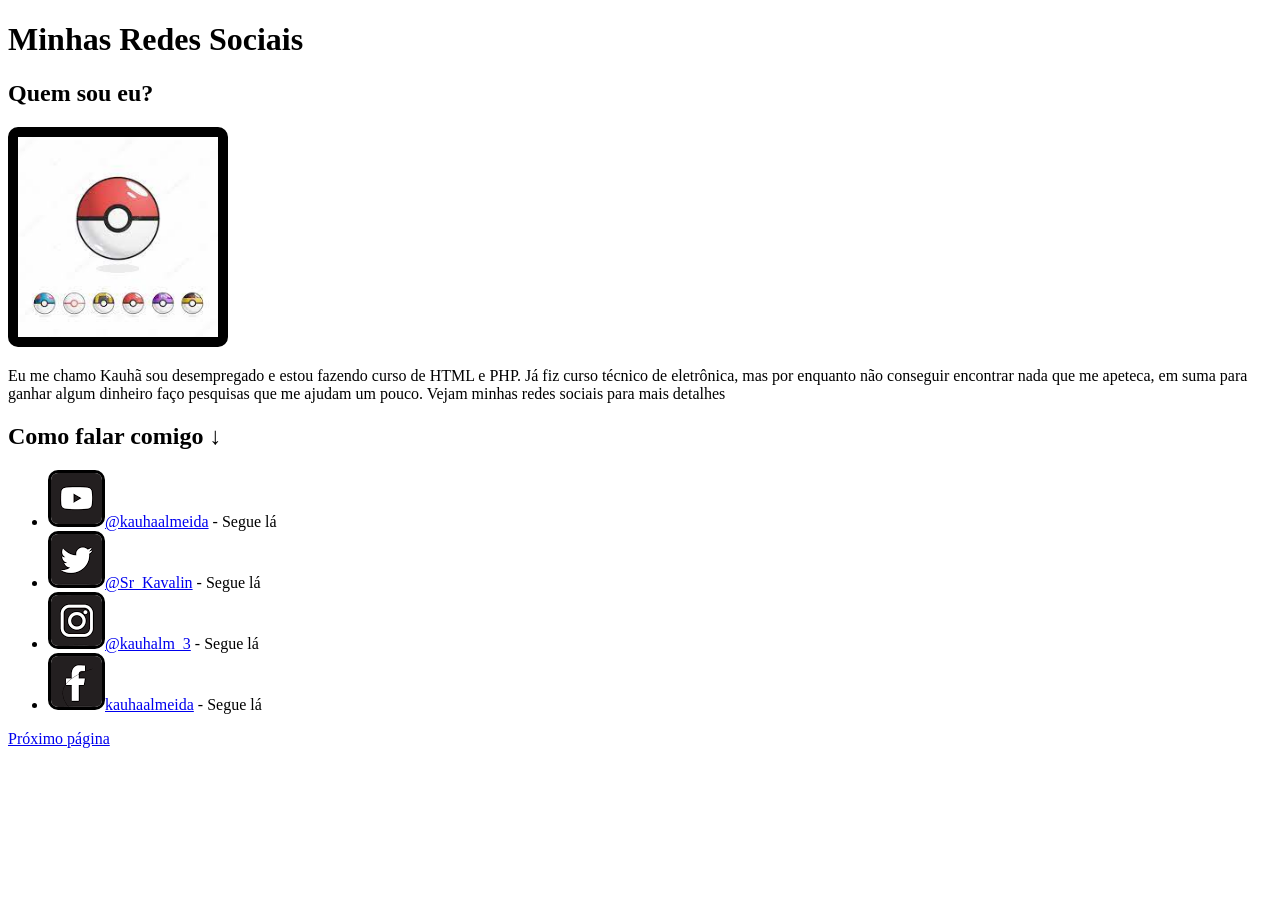
<file: meusite/index.html>
<!DOCTYPE html>
<html>
<head>
<meta http-equiv="Content-type" content="text/html; charset=UTF-8"/>
<meta name="google-site-verification" content="kNSywjOwjvS5fdLmb4pQR2sIjk4lVQnJIFTsqedbDtk" />
<link rel="shortcut icon" href="favicon23.ico" image="image/x-icon" />
<title>Meu Site</title>
<style>
img{
border-radius: 10px;
}
</style>
</head>

<body>

<h1>Minhas Redes Sociais</h1>
<h2>Quem sou eu?</h2>
<img src="download.jpg" alt="foto.jpg" border="10px" width="200" height="200">
<p>Eu me chamo Kauhã sou desempregado e estou fazendo curso de HTML e PHP. Já fiz curso técnico de eletrônica, mas por enquanto não conseguir encontrar nada que me apeteca, em suma para ganhar algum dinheiro faço pesquisas que me ajudam um pouco. Vejam minhas redes sociais para mais detalhes </p>

<h2>Como falar comigo &downarrow; </h2>
<p>
<ul>
<li><img src="youtube.png" alt="redesocial.png" border="3px" width="" height=""><a href="https://www.youtube.com/@kauhaalmeidadasilva5142/about" target="_blank" >@kauhaalmeida</a> - Segue lá
<li><img src="twitter.png" alt="redesocial.png" border="3px" width="" height=""><a href="https://twitter.com/Sr_Kavalin" target="_blank">@Sr_Kavalin</a> - Segue lá
<li><img src="insta.png" alt="redesocial.png" border="3px" width="" height=""><a href="https://www.instagram.com/kauhalm_3/" target="_blank">@kauhalm_3</a> - Segue lá
<li><img src="face2.png" alt="redesocial.png" border="3px" width="" height=""><a href="https://www.facebook.com/kauhaalmeidadasilva.silva/" target="_blank">kauhaalmeida</a> - Segue lá
</ul>
</p>

<div> 
 <a href="../primeiro/new 1.html" target="_blank"> Próximo página</a>
</div>
</body>
</html>
</file>
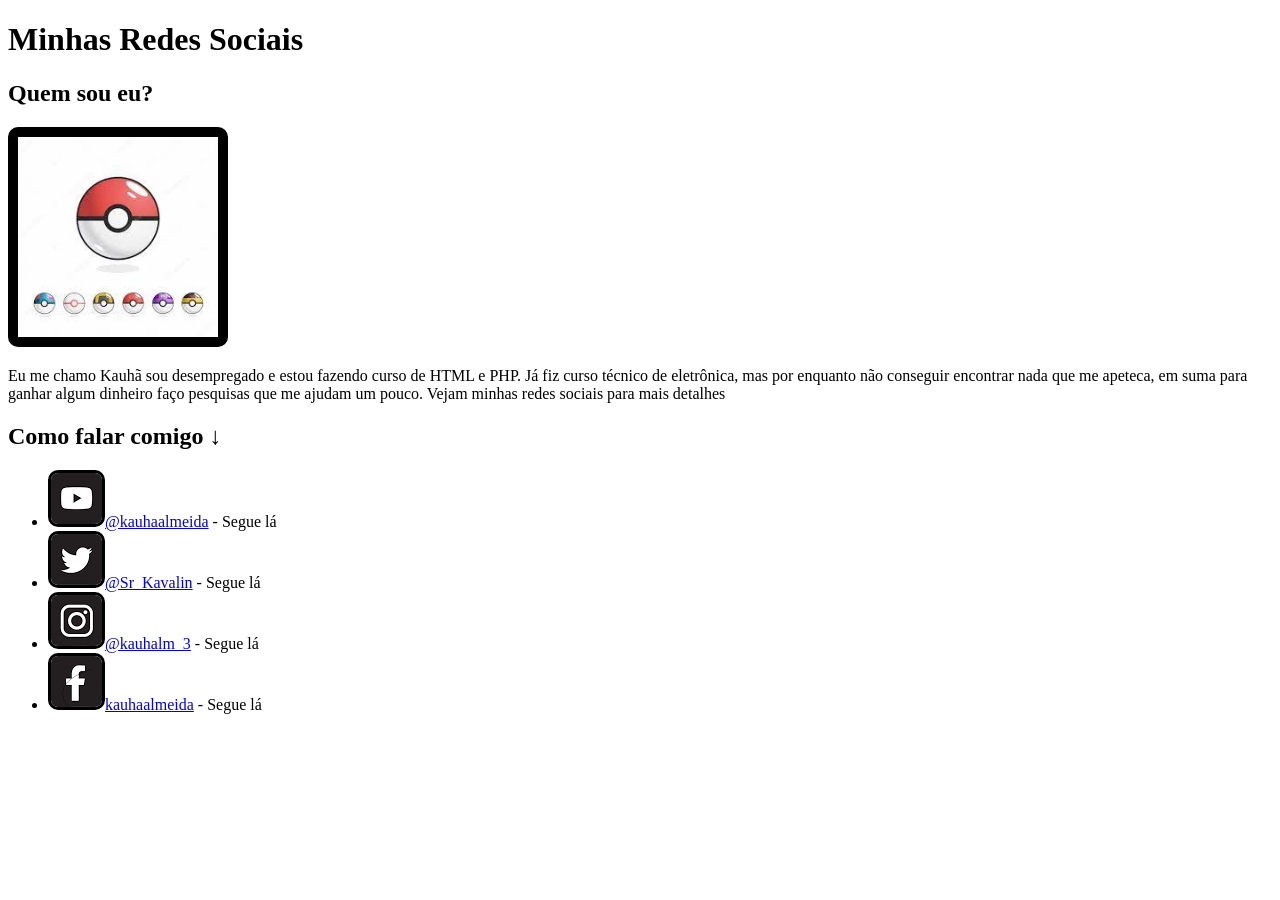
<file: meusite/meunsite.html>
<!DOCTYPE html>
<html>
<head>
<meta http-equiv="Content-type" content="text/html; charset=UTF-8"/>
<meta name="google-site-verification" content="kNSywjOwjvS5fdLmb4pQR2sIjk4lVQnJIFTsqedbDtk" />
<link rel="shortcut icon" href="favicon23.ico" image="image/x-icon" />
<title>Meu Site</title>
<style>
img{
border-radius: 10px;
}
</style>
</head>

<body>

<h1>Minhas Redes Sociais</h1>
<h2>Quem sou eu?</h2>
<img src="download.jpg" alt="foto.jpg" border="10px" width="200" height="200">
<p>Eu me chamo Kauhã sou desempregado e estou fazendo curso de HTML e PHP. Já fiz curso técnico de eletrônica, mas por enquanto não conseguir encontrar nada que me apeteca, em suma para ganhar algum dinheiro faço pesquisas que me ajudam um pouco. Vejam minhas redes sociais para mais detalhes </p>

<h2>Como falar comigo &downarrow; </h2>
<p>
<ul>
<li><img src="youtube.png" alt="redesocial.png" border="3px" width="" height=""><a href="https://www.youtube.com/@kauhaalmeidadasilva5142/about" target="_blank" >@kauhaalmeida</a> - Segue lá
<li><img src="twitter.png" alt="redesocial.png" border="3px" width="" height=""><a href="https://twitter.com/Sr_Kavalin" target="_blank">@Sr_Kavalin</a> - Segue lá
<li><img src="insta.png" alt="redesocial.png" border="3px" width="" height=""><a href="https://www.instagram.com/kauhalm_3/" target="_blank">@kauhalm_3</a> - Segue lá
<li><img src="face2.png" alt="redesocial.png" border="3px" width="" height=""><a href="https://www.facebook.com/kauhaalmeidadasilva.silva/" target="_blank">kauhaalmeida</a> - Segue lá
</ul>
</p>
</body>
</html>
</file>
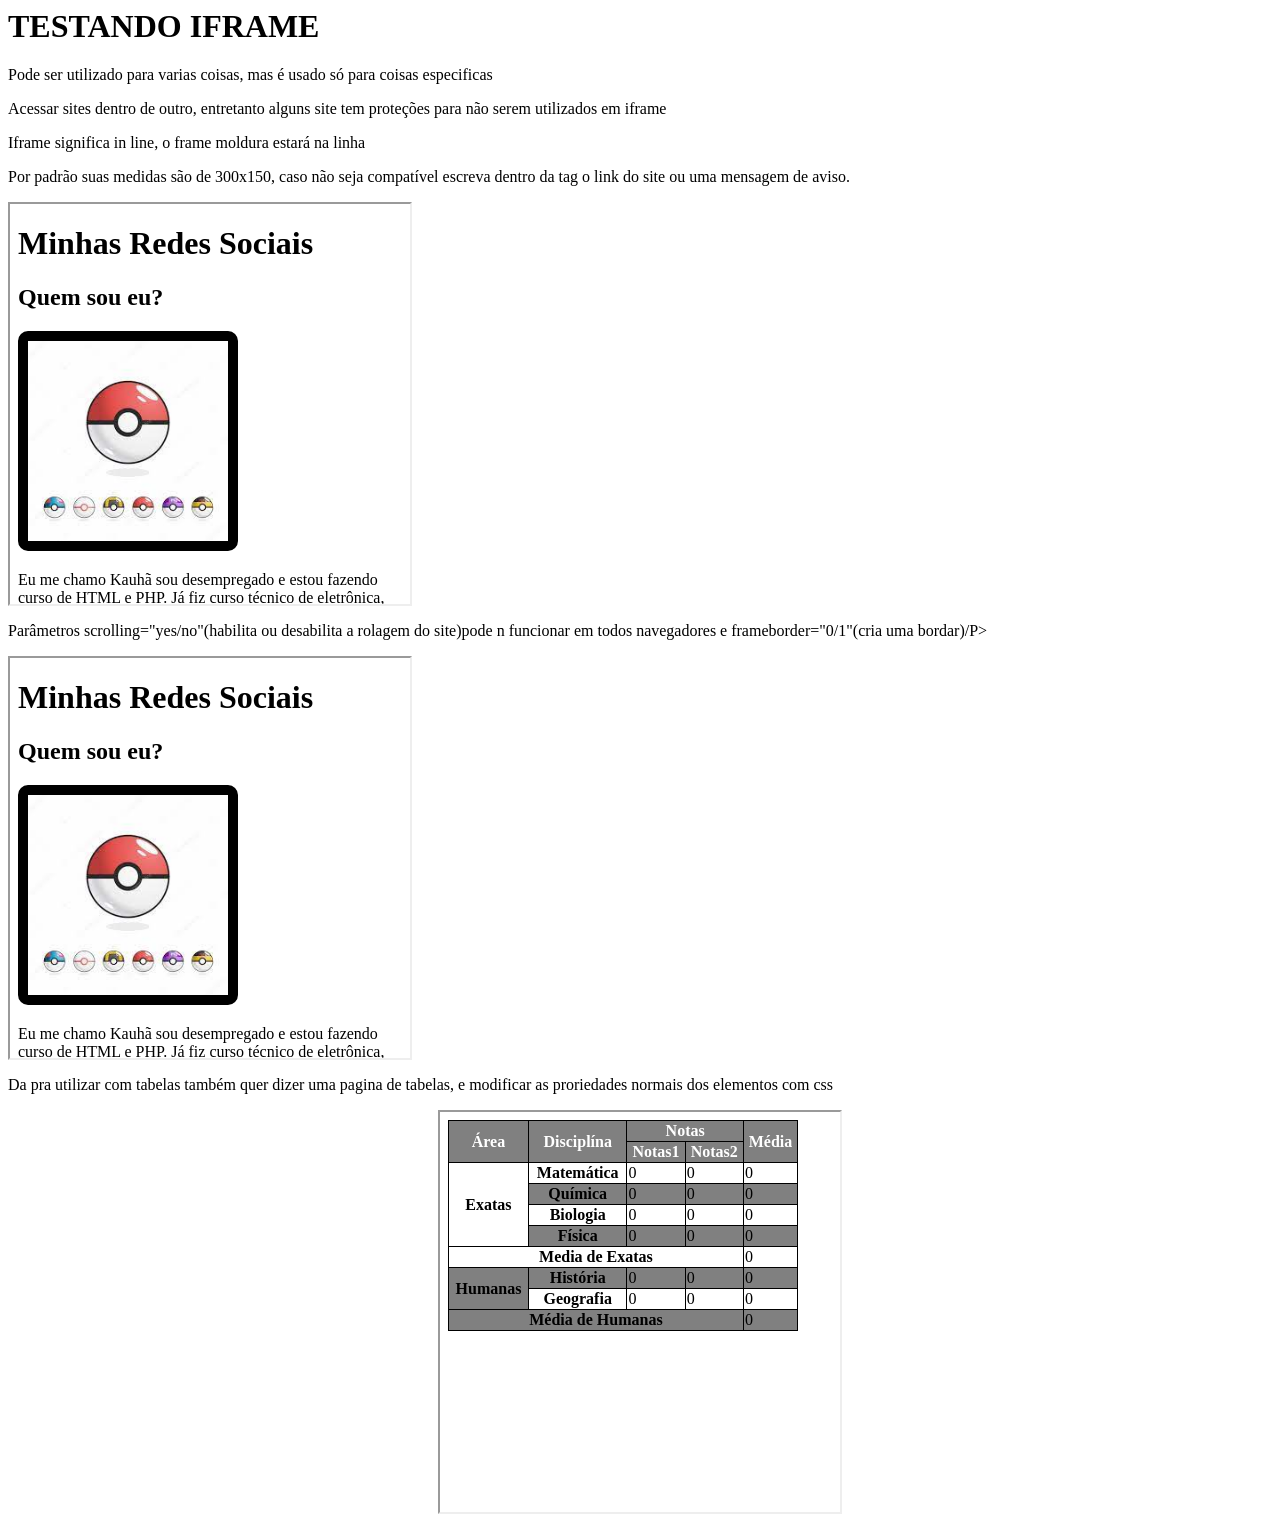
<file: quarto/mod 4.html>
<!DOCTYPE html!>
<html lang="pt-br">

<head>
<meta http-equiv="Content-Type" content="text/html ;charset=utf-8" />
<title>Módulo 4</title>
<style>
	iframe{
		width: 400px;
		height: 400px;
		<!--border: 1px solid blue;-->
	}
	table.fa{
	border-collapse: collapse;
	width: 350px;
}
	.fa thead th{
	background-color: gray;
	color: white;
	border:1px solid black;
}
	.fa th,td{
	border:1px solid black;
}
	#page1{
		display: block;
		margin: auto;
	}
</style>

</head>
<body>
	<h1>TESTANDO IFRAME</h1>
	<P>Pode ser utilizado para varias coisas, mas é usado só para coisas especificas </P>
	<p>Acessar sites dentro de outro, entretanto alguns site tem proteções para não serem utilizados em iframe</p>
	<p>Iframe significa in line, o frame moldura estará na linha</p>

	<p>Por padrão suas medidas são de 300x150, caso não seja compatível escreva dentro da tag o link do site ou uma mensagem de aviso. </p>
	<p>
	<iframe src="..\meusite\meunsite.html">
		<a href="..\meusite\meunsite.html" target="_blank">Vá ao site</a>
		Para testar seu Iframe
	</iframe>
	</p>
	
	<P>Parâmetros scrolling="yes/no"(habilita ou desabilita a rolagem do site)pode n funcionar em todos navegadores  e frameborder="0/1"(cria uma bordar)/P>
	
	<p>
	<iframe  src="..\meusite\meunsite.html" height="900" scrolling="no" frameborder="12">
		<a href="..\meusite\meunsite.html" target="_blank">Vá ao site</a>
		Para testar seu Iframe
	</iframe>
	</p>
	
	<p>Da pra utilizar com tabelas também quer dizer uma pagina de tabelas, e modificar as proriedades normais dos elementos com css </p>
	
	<iframe id="page1" src="new 1.html">
		pow, talvez esse site esteja prottegido
	</iframe>
	
	
	
</body>

</html>
</file>
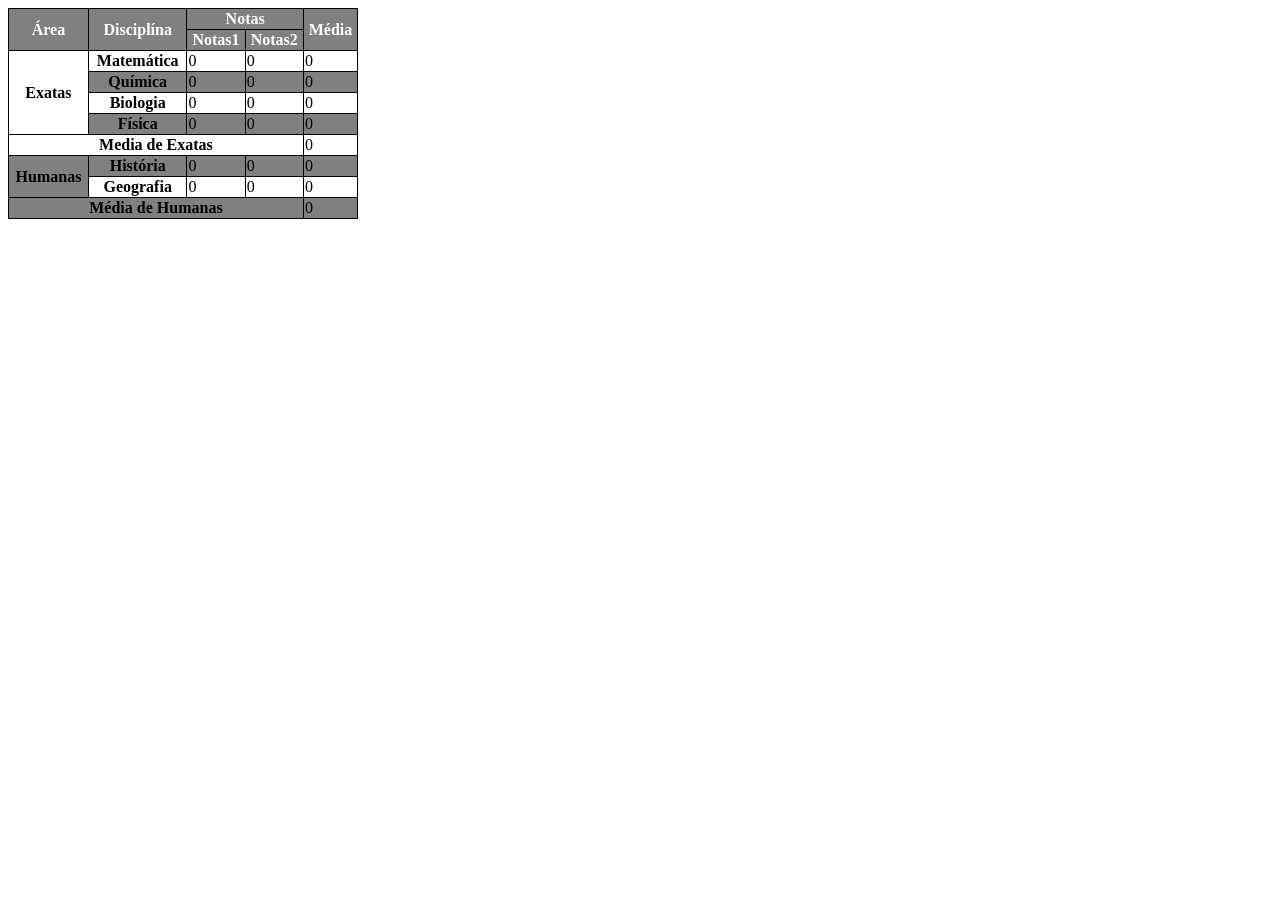
<file: quarto/new 1.html>
<!DOCTYPE html!>
<html lang="pt-br">

<head>
<meta http-equiv="Content-Type" content="text/html ;charset=utf-8" />
<title>SIte teste</title>
<style>
	iframe{
		width: 400px;
		height: 400px;
		<!--border: 1px solid blue;-->
	}
	table.fa{
	border-collapse: collapse;
	width: 350px;
}
	.fa thead th{
	background-color: gray;
	color: white;
	border:1px solid black;
}
	.fa th,td{
	border:1px solid black;
}
	tr:nth-child(2n){
		background-color: gray;
	}
</style>

</head>
		<table class="fa">

	<colgroup>
		<col class="carea">
		<col class="cdisc">
		<col class="cnota" span="2">
		<col class="cmedia">
	</colgroup>

	<thead>
	
		<tr>
		<th rowspan="2" scope="col">Área</th>
		<th rowspan="2" scope="col">Disciplína</th>
		<th colspan="2" scope="colgroup">Notas</th>
		<th rowspan="2" scope="col">Média</th>
		</tr> 
		
		<tr>
		<th>Notas1</th>
		<th>Notas2</th>
		</tr>
		
	</thead>
	
	<tbody>
		<tr>
			<th class="area" rowspan="4" scope="rowgroup">Exatas</th>
			<th class="materia">Matemática</th>
			<td>0</td>
			<td>0</td>
			<td>0</td>
		</tr>
		<tr>
			<th class="materia">Química</th>
			<td>0</td>
			<td>0</td>
			<td>0</td>
		</tr>
		<tr>
			<th class="materia">Biologia</th>
			<td>0</td>
			<td>0</td>
			<td>0</td>
		</tr>
		<tr>
			<th class="materia">Física</th>
			<td>0</td>
			<td>0</td>
			<td>0</td>
		</tr>
		<tr class="media">
		<th colspan="4" scope="row">Media de Exatas</th>
		<TD>0</TD>
		</tr>
		
		
		<tr>
			<th class="area" rowspan="2" scope="rowgroup">Humanas</th>
			<th class="materia">História</th>
			<td>0</td>
			<td>0</td>
			<td>0</td>
		</tr>
		<tr>
			<th class="materia">Geografia</th>
			<td>0</td>
			<td>0</td>
			<td>0</td>
		</tr>
		<tr class="media">
			<th colspan="4" scope="row">Média de Humanas</th>
			<td>0</td>
		</tr>
		
		
	</tbody>
</table>
	
</body>

</html>
</file>
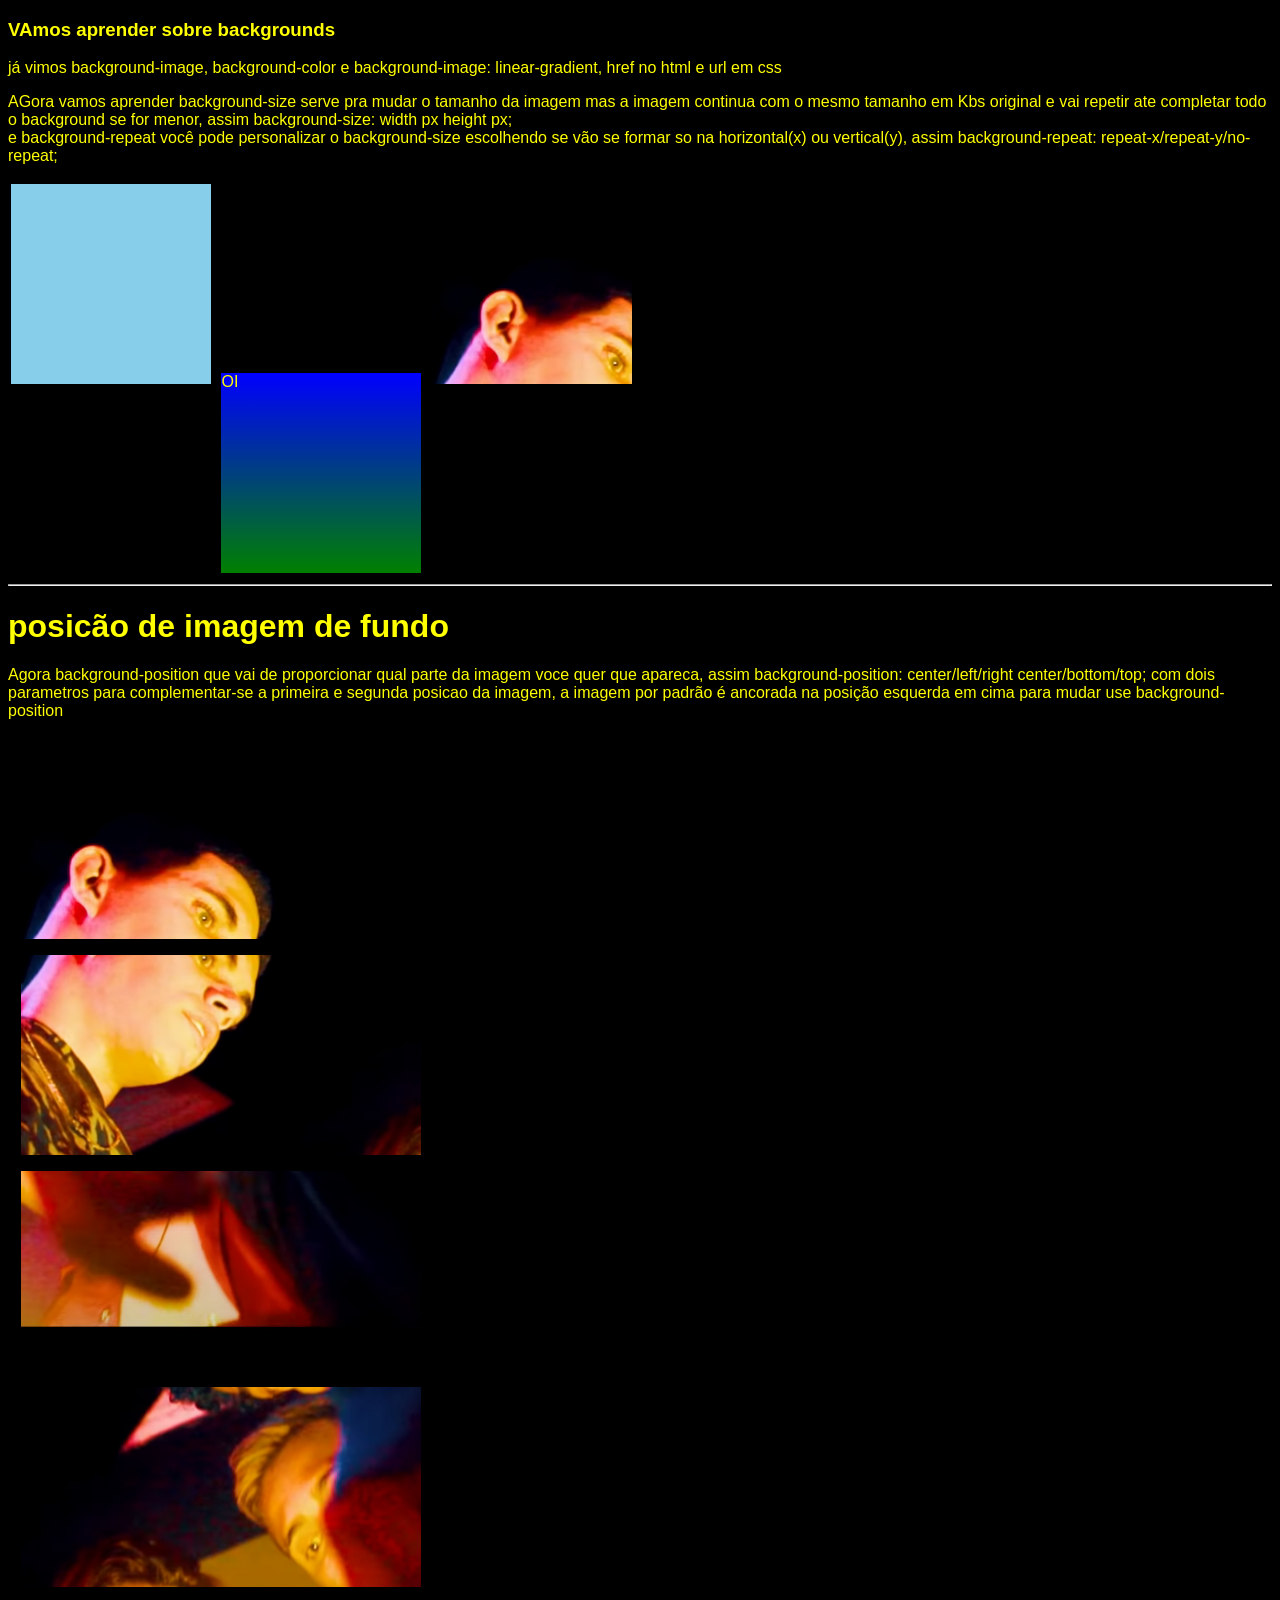
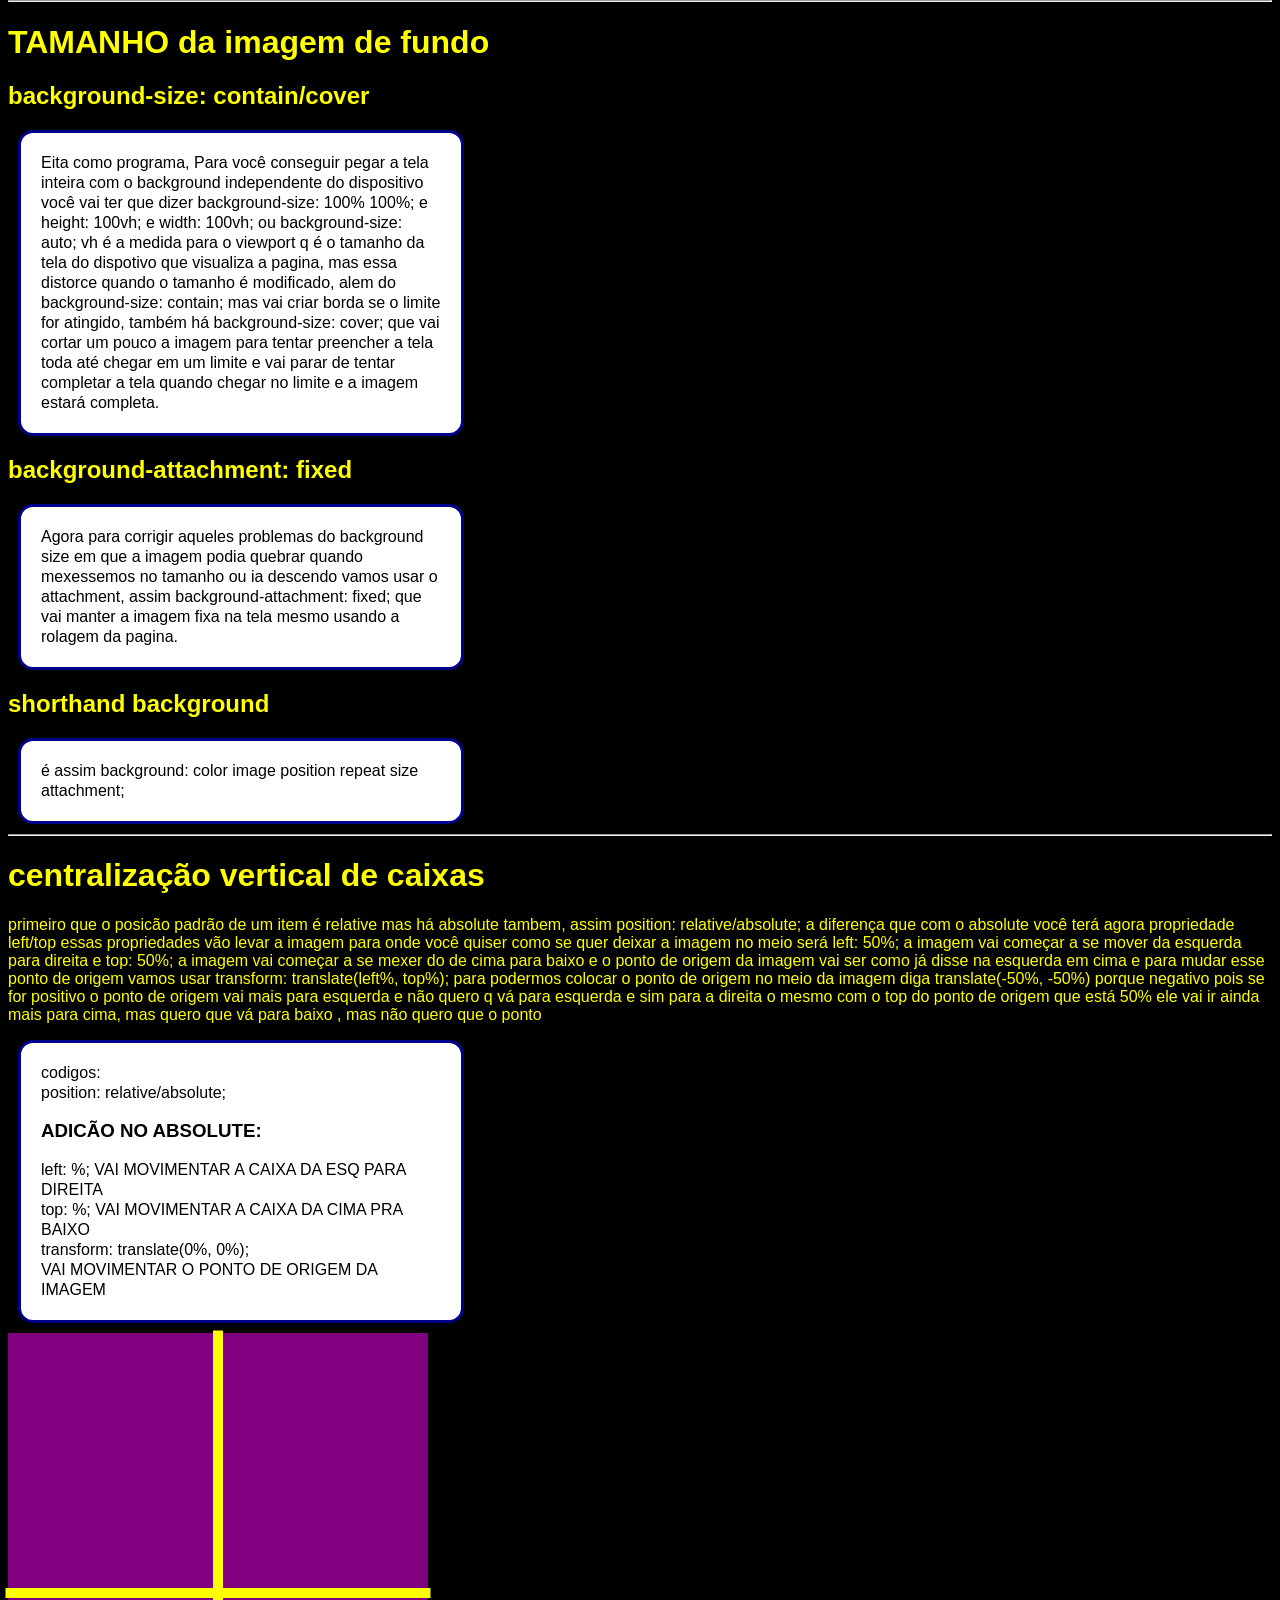
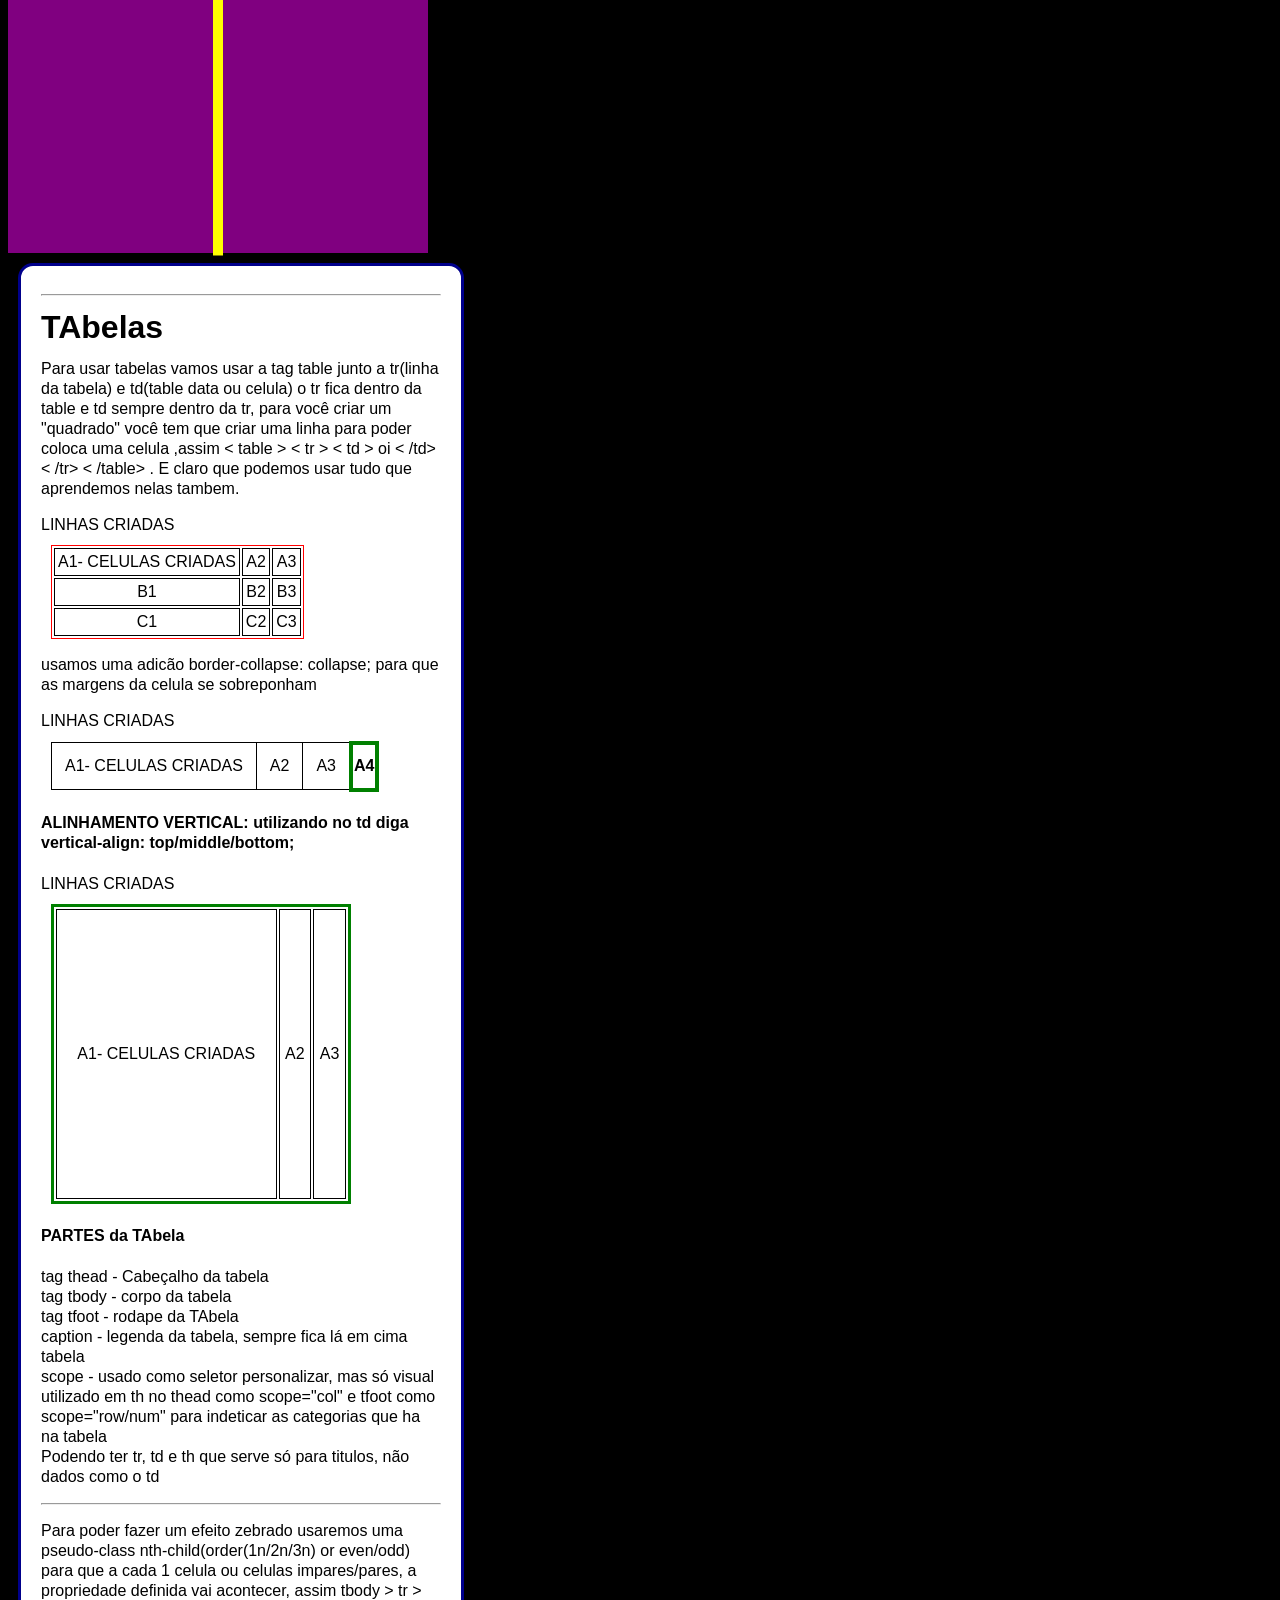
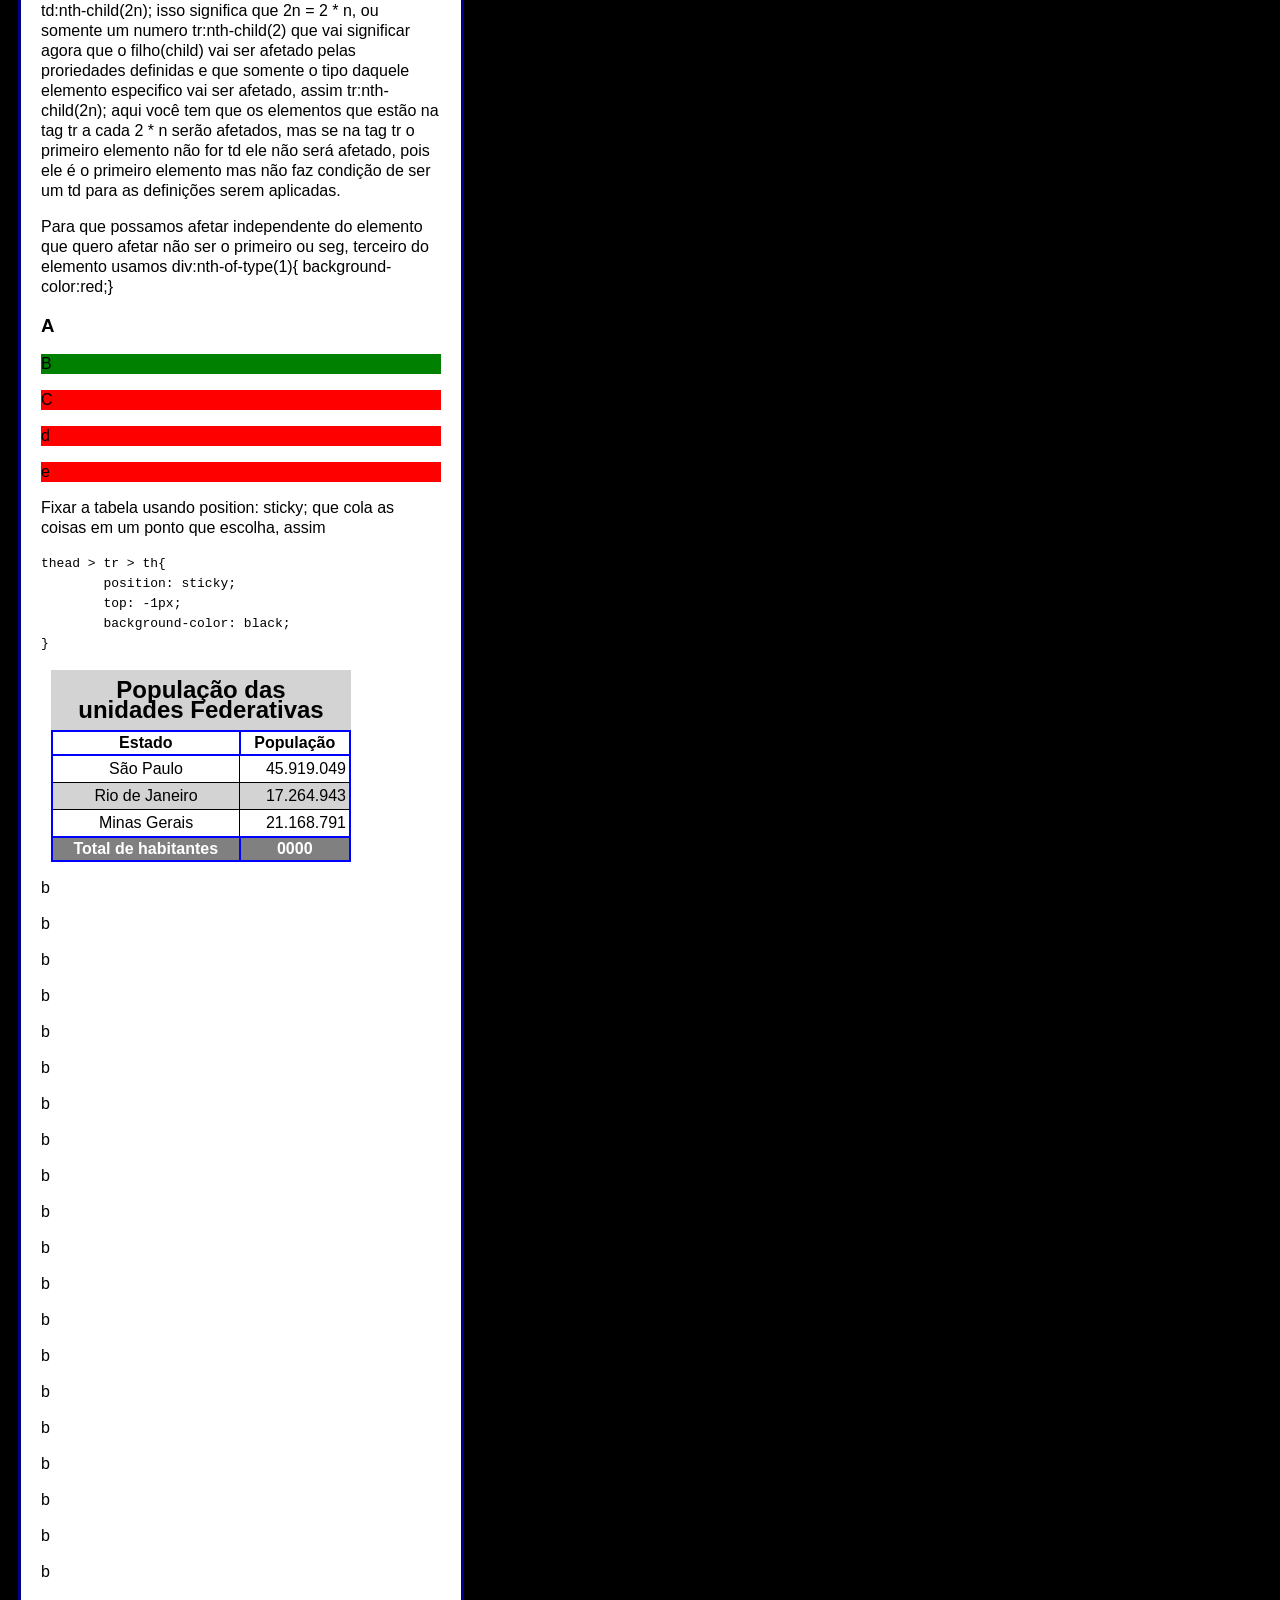
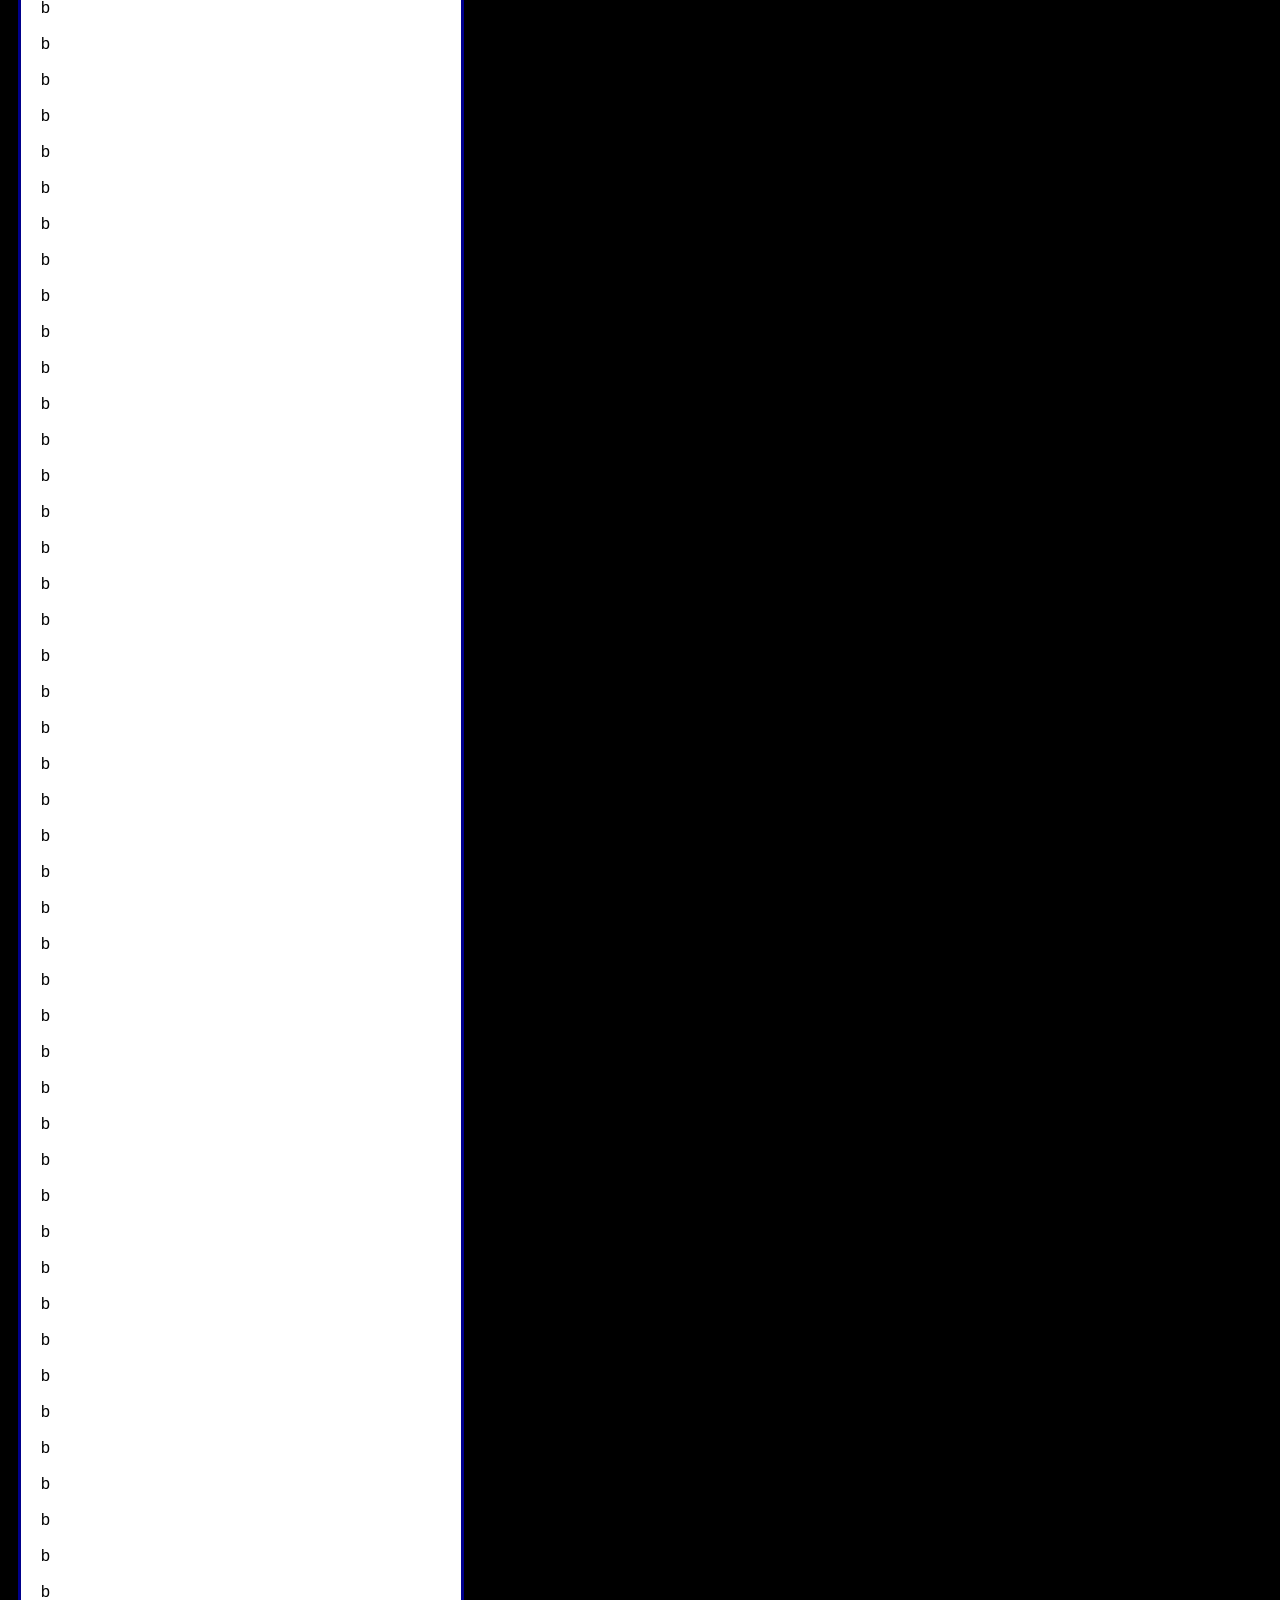
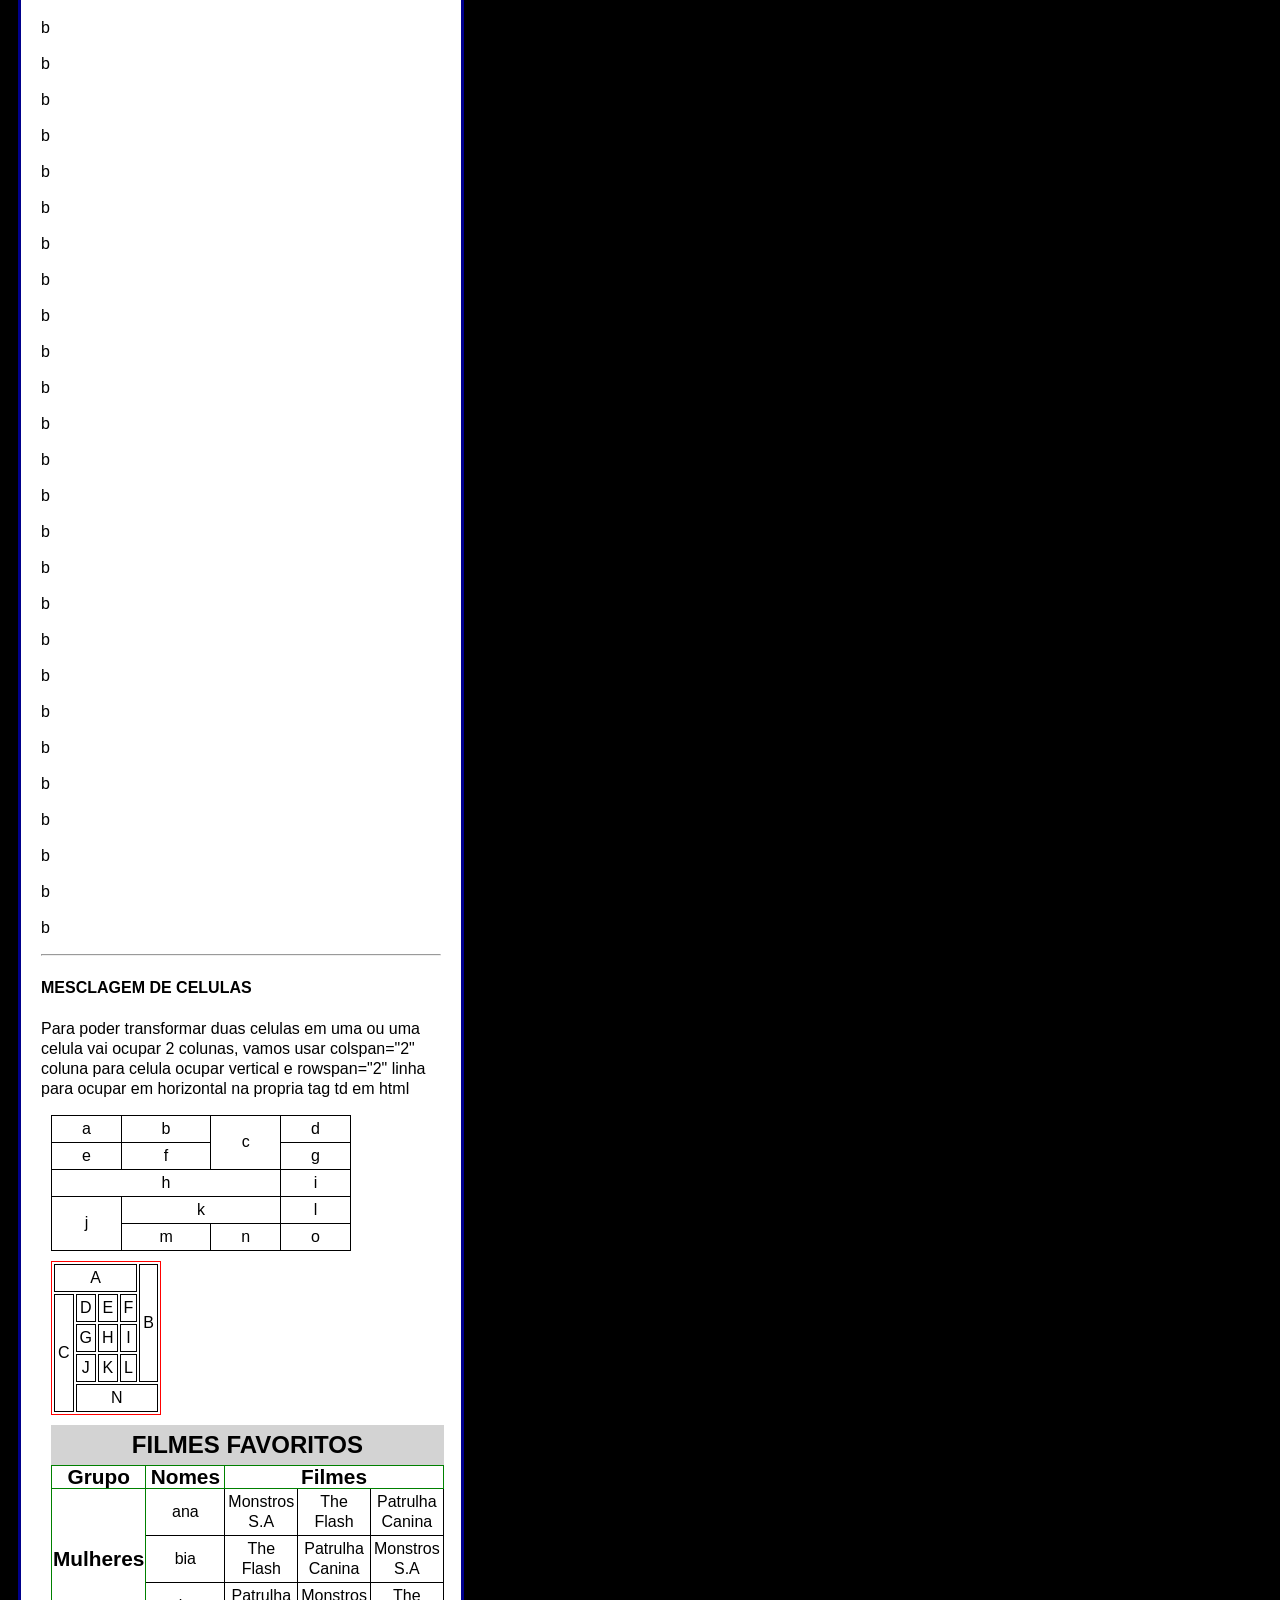
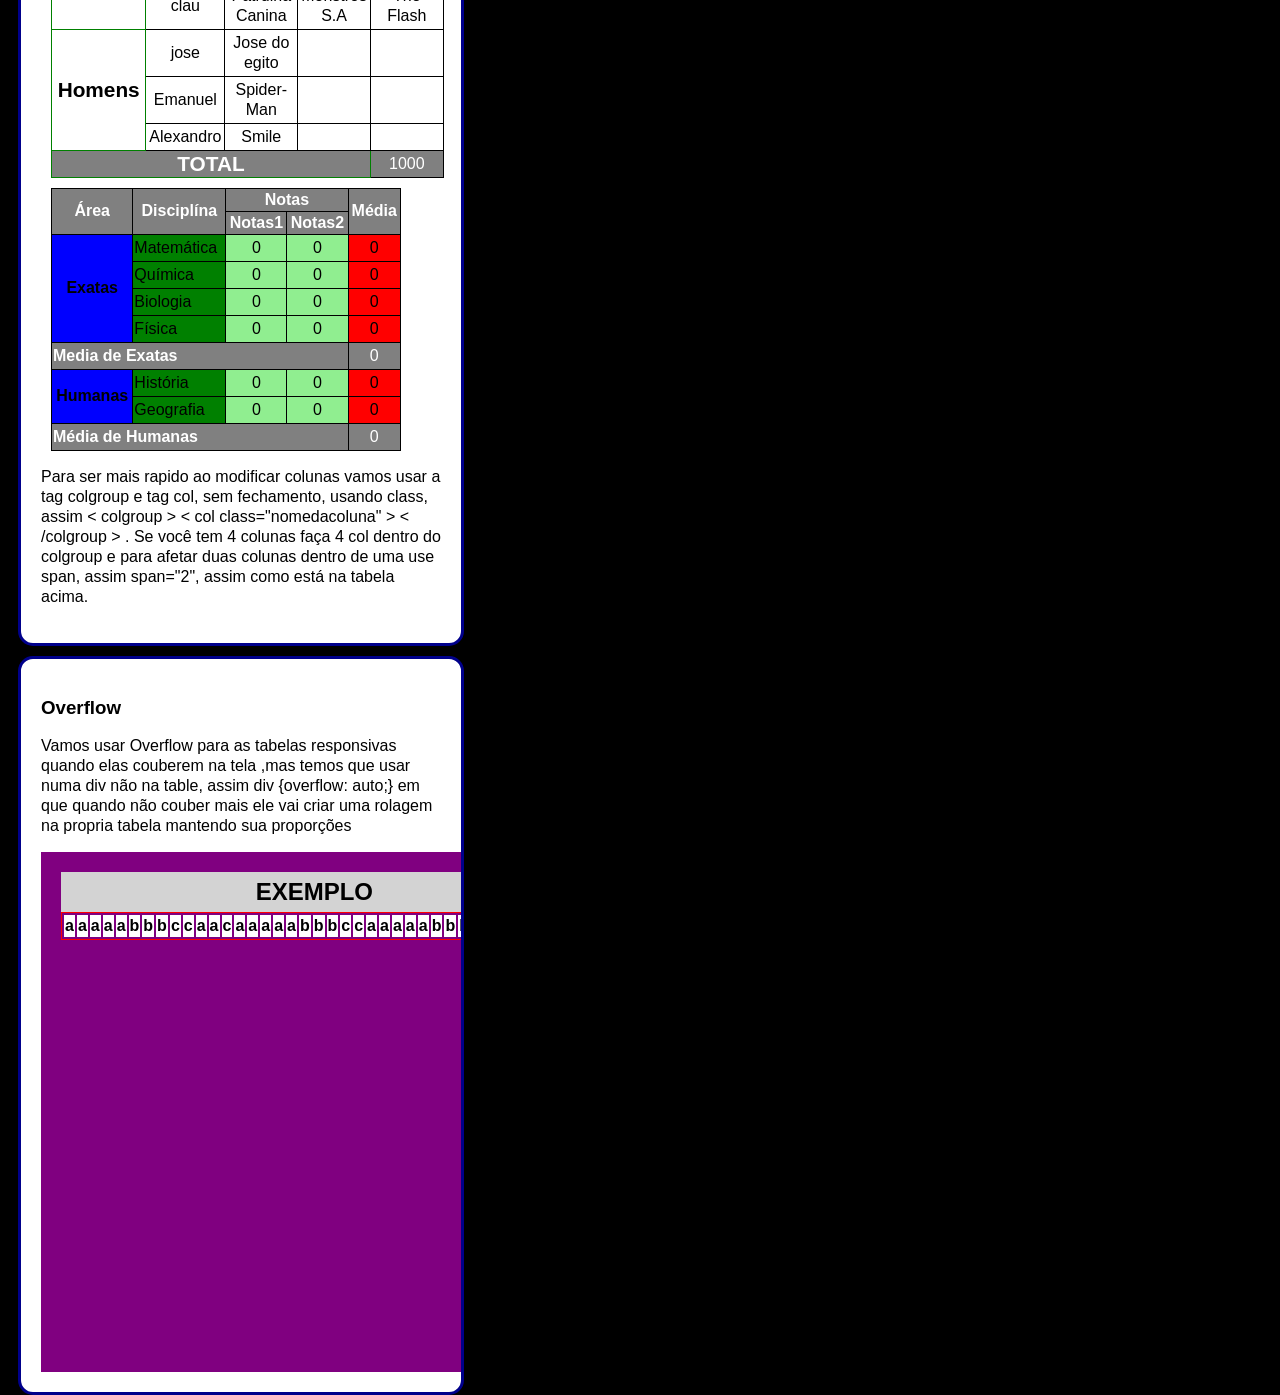
<file: terceiro/site modulo 3.html>
<!DOCTYPE html>
<html>
<head>
<meta http-equiv="Content-Type" content="text/html ;charset=utf-8"/>
<meta name="viewport" content="width=device-width, initial-scale=1.0">
<title>modulo 3</title>
<link rel="stylesheet" href="index.css">

<style>

body{
	background: black url() center 100% fixed;
    <!-- background-image: url('fundo/esquerda.png');
	font-color: white;
	color: Yellow;
	height: 100vh;
	background-size :100% 100%;
	background-repeat: repeat-x/repeat-y/no-repeat;
	background-position: center center;
	background-attachment: fixed;
	
}-->

div.quadrado{
	border: 3px solid black;
	display: inline-block;
	background-color: lightgray;
	border-radius: 3px;
	width: 200px;
	height: 200px;
}

#f1{
background-color:skyblue;
}
#f2{
background-image: linear-gradient(to bottom, blue, green);
}
#f3{
background-image: url('fundo/background.png');
}

#q1{
	background-position: left top;
}
#q2{
	background-position: left center;
}
#q3{
	background-position: right bottom;
}
#q4{
	background-position: center center;
}

.quadro{
background-image: url('fundo/background.png');
	border: 3px solid black;
	margin: 10px;
	width: 400px;
	height:200px;
}

main{
	color:black;
	width: 400px;
	background-color: white;
	padding: 20px;
	line-height: 20px;
	margin: 10px;
	border: 3px solid darkblue;
	border-radius: 15px;
}

#container{
	background-image: url();
	background-size: 100% 100%;
	
	background-color:purple;
	padding:10px;
	height: 500px;
	width: 400px;
	position: relative;
}
#conteudo{
	background-image:url();
	background-size: 100% 100%;
	
	background-color:Yellow;
	height: 525px;
	width: 10px;
	position: absolute;
	
	left: 50%;
	top: 50%;
	
	transform: translate(-50%, -50%);
}
#conteudo1{

	background-color:Yellow;
	height: 10px;
	width: 425px;
	position: absolute;
	
	left: 50%;
	top: 50%;
	
	transform: translate(-50%, -50%);
}

</style>

</head>

<body>

<h3>VAmos aprender sobre backgrounds</h3>
<p>já vimos background-image, background-color e background-image: linear-gradient, href no html e url em css</p>
<p>AGora vamos aprender background-size serve pra mudar o tamanho da imagem mas a imagem continua com o mesmo tamanho em Kbs original e vai repetir ate completar todo o background se for menor, assim background-size: width px height px;<br> 
e background-repeat você pode personalizar o background-size escolhendo se vão se formar so na horizontal(x) ou vertical(y), assim background-repeat: repeat-x/repeat-y/no-repeat;</p>
<div class="quadrado" id="f1"></div>
<div class="quadrado" id="f2">OI</div>
<div class="quadrado" id="f3"></div>

<hr>
<h1>posicão de imagem de fundo</h1>

<p>Agora background-position que vai de proporcionar qual parte da imagem voce quer que apareca, assim background-position: center/left/right center/bottom/top; com dois parametros para complementar-se a primeira e segunda posicao da imagem, a imagem por padrão é ancorada na posição esquerda em cima para mudar use background-position</p>

<div class="quadro" id="q1"></div>
<div class="quadro" id="q2"></div>
<div class="quadro" id="q3"></div>
<div class="quadro" id="q4"></div>
<div></div>

<hr>
<h1>TAMANHO da imagem de fundo</h1>
<h2>background-size: contain/cover</h2>
<main>Eita como programa, Para você conseguir pegar a tela inteira com o background independente do dispositivo você vai ter que dizer background-size: 100% 100%; e height: 100vh; e width: 100vh; ou background-size: auto; vh é a medida para o viewport q é o tamanho da tela do dispotivo que visualiza a pagina, mas essa distorce quando o tamanho é modificado, alem do background-size: contain; mas vai criar borda se o limite for atingido, também há background-size: cover; que vai cortar um pouco a imagem para tentar preencher a tela toda até chegar em um limite e vai parar de tentar completar a tela quando chegar no limite e a imagem estará completa. </main>

<h2>background-attachment: fixed</h2>
<main>Agora para corrigir aqueles problemas do background size em que a imagem podia quebrar quando mexessemos no tamanho ou ia descendo vamos usar o attachment, assim background-attachment: fixed; que vai manter a imagem fixa na tela mesmo usando a rolagem da pagina.</main>

<h2>shorthand background</h2>
<main>é assim background: color image position repeat size attachment;</main>
<hr>

<h1>centralização vertical de caixas</h1>
<p>primeiro que o posicão padrão de um item é relative mas há absolute tambem, assim position: relative/absolute; a diferença que com o absolute você terá agora propriedade left/top essas propriedades vão levar a imagem para onde você quiser como se quer deixar a imagem no meio será left: 50%; a imagem vai começar a se mover da esquerda para direita e top: 50%; a imagem vai começar a se mexer do de cima para baixo e o ponto de origem da imagem vai ser como já disse na esquerda em cima e para mudar esse ponto de origem vamos usar transform: translate(left%, top%); para podermos colocar o ponto de origem no meio da imagem diga translate(-50%, -50%) porque negativo pois se for positivo o ponto de origem vai mais para esquerda e não quero q vá para esquerda e sim para a direita o mesmo com o top do ponto de origem que está 50% ele vai ir ainda mais para cima, mas quero que vá para baixo , mas não quero que o ponto</p>
<main>codigos: <br>
position: relative/absolute; <br>
<h3>ADICÃO NO ABSOLUTE:</h3>
left: %; VAI MOVIMENTAR A CAIXA DA ESQ PARA DIREITA
<BR>top: %; VAI MOVIMENTAR A CAIXA DA CIMA PRA BAIXO
<BR>
transform: translate(0%, 0%);<BR>VAI MOVIMENTAR O PONTO DE ORIGEM DA IMAGEM
</main>

<section id="container"> 
	<article id="conteudo">
	</article>
	<article id="conteudo1">
	</article>
</section>


<main>
<hr>
<h1>TAbelas</h1>

<p>Para usar tabelas vamos usar a tag table junto a tr(linha da tabela) e td(table data ou celula) o tr fica dentro da table e td sempre dentro da tr, para você criar um "quadrado" você tem que criar uma linha para poder coloca uma celula ,assim &lt table &gt &lt tr &gt &lt td &gt oi &lt /td&gt &lt /tr&gt &lt /table&gt . E claro que podemos usar tudo que aprendemos nelas tambem.</p>

<table>

<tr> LINHAS CRIADAS
<td>A1- CELULAS CRIADAS
<td>A2
<td>A3
</tr>

<tr>
<td>B1
<td>B2
<td>B3
</tr>

<tr>
<td>C1
<td>C2
<td>C3
</tr>

</table>

<p>usamos uma adicão border-collapse: collapse; para que as margens da celula se sobreponham  </p>

<table class="colapso" style= "border-collapse: collapse">

<tr> LINHAS CRIADAS
<td>A1- CELULAS CRIADAS
<td>A2
<td>A3
<th>A4</th>
</tr>

</table>

<H4>ALINHAMENTO VERTICAL: utilizando no td diga vertical-align: top/middle/bottom;</H4>

<table class="mudanca" style="vertical-align: top">

<tr> LINHAS CRIADAS
<td>A1- CELULAS CRIADAS
<td>A2
<td>A3
</tr>

</table>

<h4>PARTES da TAbela</h4>
<p>tag thead - Cabeçalho da tabela<br>
tag tbody - corpo da tabela<br>
tag tfoot - rodape da TAbela<br>
caption - legenda da tabela, sempre fica lá em cima tabela<br>
scope - usado como seletor personalizar, mas só visual utilizado em th no thead como scope="col" e tfoot como scope="row/num" para indeticar as categorias que ha na tabela<br>
Podendo ter tr, td e th que serve só para titulos, não dados como o td</p>

<hr>
<p>Para poder fazer um efeito zebrado usaremos uma pseudo-class nth-child(order(1n/2n/3n) or even/odd) para que a cada 1 celula ou celulas impares/pares, a propriedade definida vai acontecer, assim tbody > tr > td:nth-child(2n); isso significa que 2n = 2 * n, ou somente um numero tr:nth-child(2) que vai significar agora que o filho(child) vai ser afetado pelas proriedades definidas e que somente o tipo daquele elemento especifico vai ser afetado, assim tr:nth-child(2n); aqui você tem que os elementos que estão na tag tr a cada 2 * n serão afetados, mas se na tag tr o primeiro elemento não for td ele não será afetado, pois ele é o primeiro elemento mas não faz condição de ser um td para as definições serem aplicadas. </p>
<p>Para que possamos afetar independente do elemento que quero afetar não ser o primeiro ou seg, terceiro do elemento usamos div:nth-of-type(1){ background-color:red;}</p>

<div class="ap">
	<h3>A</h3>
	<P>B</P>
	<p>C</p>
	<p>d</p>
	<p>e</p>
</div>


<table class="fo">

<thead>
	<caption>População das unidades Federativas</caption>
	<tr>
		<th scope="col">Estado</th>
		<th scope="col">População</th>
	</tr>
</thead>

<tbody>
	<tr>
		<td>São Paulo</td>
		<td class="num">45.919.049</td>
	</tr>
	<tr>	
		<td>Rio de Janeiro</td>
		<td class="num">17.264.943</td>
	</tr>
	<tr>	
		<td>Minas Gerais</td>
		<td class="num">21.168.791</td>
	</tr>
</tbody>

<tfoot>
	<tr>
		<th scope="row">Total de habitantes</th>
		<th scope="row">0000</th>
	</tr>
</tfoot>

<p>Fixar a tabela usando position: sticky; que cola as coisas em um ponto que escolha, assim 
<pre>thead > tr > th{
	position: sticky;
	top: -1px;
	background-color: black;
}</pre></p>

</table>


<p>b</p>
<p>b</p>
<p>b</p>
<p>b</p>
<p>b</p>
<p>b</p>
<p>b</p>
<p>b</p>
<p>b</p>
<p>b</p>
<p>b</p>
<p>b</p>
<p>b</p>
<p>b</p>
<p>b</p>
<p>b</p>
<p>b</p>
<p>b</p>
<p>b</p>
<p>b</p>
<p>b</p>

<p>b</p>
<p>b</p>
<p>b</p>
<p>b</p>
<p>b</p>
<p>b</p>
<p>b</p>
<p>b</p>
<p>b</p>
<p>b</p>
<p>b</p>
<p>b</p>
<p>b</p>
<p>b</p>
<p>b</p>
<p>b</p>
<p>b</p>
<p>b</p>
<p>b</p>
<p>b</p>
<p>b</p>
<p>b</p>
<p>b</p>
<p>b</p>
<p>b</p>
<p>b</p>
<p>b</p>
<p>b</p>
<p>b</p>
<p>b</p>
<p>b</p>
<p>b</p>
<p>b</p>
<p>b</p>
<p>b</p>
<p>b</p>
<p>b</p>
<p>b</p>
<p>b</p>
<p>b</p>
<p>b</p>
<p>b</p>
<p>b</p>
<p>b</p>
<p>b</p>
<p>b</p>
<p>b</p>
<p>b</p>
<p>b</p>
<p>b</p>
<p>b</p>
<p>b</p>
<p>b</p>
<p>b</p>
<p>b</p>
<p>b</p>
<p>b</p>
<p>b</p>

<p>b</p>
<p>b</p>
<p>b</p>
<p>b</p>
<p>b</p>
<p>b</p>
<p>b</p>
<p>b</p>
<p>b</p>
<p>b</p>
<p>b</p>
<p>b</p>
<hr>

<h4>MESCLAGEM DE CELULAS</h4>

<p>Para poder transformar duas celulas em uma ou uma celula vai ocupar 2 colunas, vamos usar colspan="2" coluna para celula ocupar vertical e rowspan="2" linha para ocupar em horizontal na propria tag td em html</p>

<table class="fi">
<tr>
	<td>a</td>
	<td >b</td>
	<td rowspan="2">c</td>
	<td>d</td>
</tr>
<tr>
	<td>e</td>
	<td>f</td>
	<td>g</td>
	
</tr>
<tr>
	<td colspan="3">h</td>
	<td>i</td>

</tr>
<tr>
	<td rowspan="2">j</td>
	<td colspan="2">k</td>
	<td>l</td>

</tr>
<tr>
	<td>m</td>
	<td>n</td>
	<td>o</td>
</tr>
</table>

<table>
	<tr >
		<td colspan="4">A</td>
		<td rowspan="4">B</td>
	</tr>
	<tr>
		<td rowspan="4">C</td>
		<td>D</td>
		<td>E</td>
		<td>F</td>
	</tr>
	<tr>
		<td>G</td>
		<td>H</td>
		<td>I</td>
	</tr>
	<tr>
		<td>J</td>
		<td>K</td>
		<td>L</td>
	</tr>
	<tr>
		<td colspan="4">N</td>
	</tr>
</table>

<table class="fe">
<caption>FILMES FAVORITOS</caption>
	<tbody>
	
	<tfoot>
	<th scope="row" colspan="4">TOTAL</th>
	<td>1000</td>	
	</tfoot>
	
	<tr>
		<TH scope="col">Grupo</TH>
		<TH scope="col">Nomes</TH>
		<TH scope="colgroup" colspan="3">Filmes</TH>
	</tr>
	<tr>
		<th scope="rowgroup" rowspan="3">Mulheres</th>
		<td>ana</td>
		<td>Monstros S.A</td>
		<td>The Flash</td>
		<td>Patrulha Canina</td>
	</tr>
	<tr>
		<td>bia</td>
		<td>The Flash</td>
		<td>Patrulha Canina</td>
		<td>Monstros S.A</td>
	</tr>
	<tr>
		<td>clau</td>
		<td>Patrulha Canina</td>
		<td>Monstros S.A</td>
		<td>The Flash</td>
	</tr>
	<tr>
		<th scope="rowgroup" rowspan="3">Homens</td>
		<td>jose</td>
		<td>Jose do egito</td>
		<td></td><td></td>
	</tr>

	<tr>
	<td>Emanuel</td>
	<td>Spider-Man</td>
	<td></td><td></td>
	</tr>

	<tr>
	<td>Alexandro</td>
	<td>Smile</td>
	<td></td><td></td>
	</tr>

	</tbody>
</table>

<table class="fa">

	<colgroup>
		<col class="carea">
		<col class="cdisc">
		<col class="cnota" span="2">
		<col class="cmedia">
	</colgroup>

	<thead>
	
		<tr>
		<th rowspan="2" scope="col">Área</th>
		<th rowspan="2" scope="col">Disciplína</th>
		<th colspan="2" scope="colgroup">Notas</th>
		<th rowspan="2" scope="col">Média</th>
		</tr> 
		
		<tr>
		<th>Notas1</th>
		<th>Notas2</th>
		</tr>
		
	</thead>
	
	<tbody>
		<tr>
			<th rowspan="4" scope="rowgroup">Exatas</th>
			<th class="materia">Matemática</th>
			<td>0</td>
			<td>0</td>
			<td>0</td>
		</tr>
		<tr>
			<th class="materia">Química</th>
			<td>0</td>
			<td>0</td>
			<td>0</td>
		</tr>
		<tr>
			<th class="materia">Biologia</th>
			<td>0</td>
			<td>0</td>
			<td>0</td>
		</tr>
		<tr>
			<th class="materia">Física</th>
			<td>0</td>
			<td>0</td>
			<td>0</td>
		</tr>
		<tr class="media">
		<th colspan="4" scope="row">Media de Exatas</th>
		<TD>0</TD>
		</tr>
		
		<tr>
			<th rowspan="2" scope="rowgroup">Humanas</th>
			<th class="materia">História</th>
			<td>0</td>
			<td>0</td>
			<td>0</td>
		</tr>
		<tr>
			<th class="materia">Geografia</th>
			<td>0</td>
			<td>0</td>
			<td>0</td>
		</tr>
		<tr class="media">
			<th colspan="4" scope="row">Média de Humanas</th>
			<td>0</td>
		</tr>
		
		
	</tbody>
</table>

<p>Para ser mais rapido ao modificar colunas vamos usar a tag colgroup e tag col, sem fechamento, usando class, assim &lt colgroup &gt &lt col class="nomedacoluna" &gt
&lt /colgroup &gt . Se você tem 4 colunas faça 4 col dentro do colgroup e para afetar duas colunas dentro de uma use span, assim span="2", assim como está na tabela acima.</p>

</main>

<main>
<h3>Overflow</h3>
<p>Vamos usar Overflow para as tabelas responsivas quando elas couberem na tela ,mas temos que usar numa div não na table, assim div

{overflow: auto;} em que quando não couber mais ele vai criar uma rolagem na propria tabela mantendo sua proporções</p>



<div id="container">

<table class="ga">

<caption>EXEMPLO</caption>
<thead>

<tr>
	<th>a</th>
	<th>a</th>
	<th>a</th>
	<th>a</th>
	<th>a</th>
	<th>b</th>
	<th>b</th>
	<th>b</th>
	<th>c</th>
	<th>c</th><th>a</th>
	<th>a</th>
	<th>c</th><th>a</th>
	<th>a</th>
	<th>a</th>
	<th>a</th>
	<th>a</th>
	<th>b</th>
	<th>b</th>
	<th>b</th>
	<th>c</th>
	<th>c</th><th>a</th>
	<th>a</th>
	<th>a</th>
	<th>a</th>
	<th>a</th>
	<th>b</th>
	<th>b</th>
	<th>b</th>
	<th>b</th>
	<th>b</th>
	<th>b</th>
	<th>b</th>
	<th>b</th>
	<th>c</th>
	<th>c</th>
</tr>

</thead>

</table>
</div>

</main>



</body>
</file>
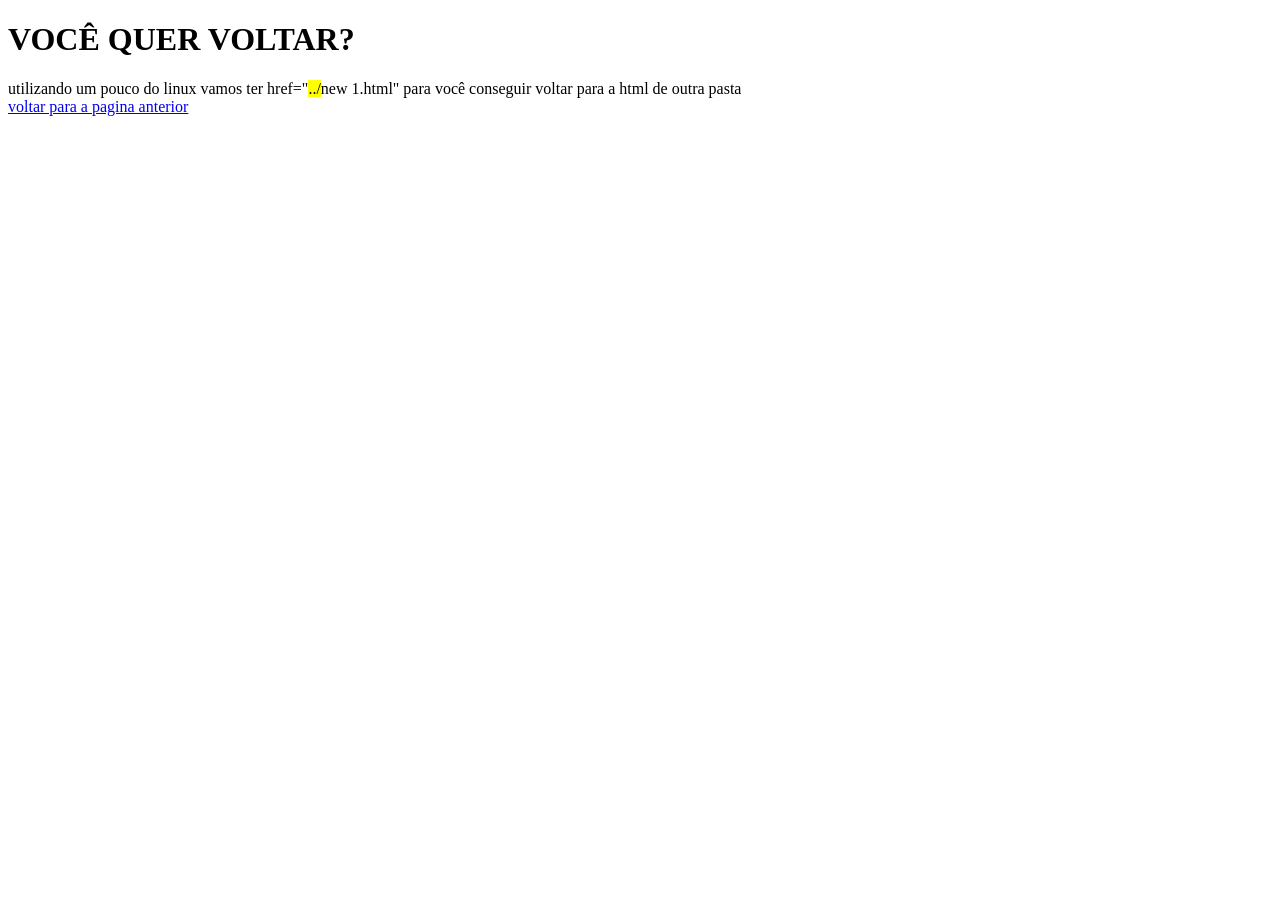
<file: primeiro/noticias/testando.html>
<!DOCTYPE html>
<!-- saved from url=(0054)http://127.0.0.1:8080/edsa-primeiro/aprendendo%202.php -->
<html><head><meta http-equiv="Content-Type" content="text/html; charset=UTF-8">
<meta http-equiv="Content-Type" content="text/html; charset=utf8_decode">
<meta name="viewport" content="width=device_width, initial-scale=1.0">
<title>testando</title>
</head>

<body>

<h1>VOCÊ QUER VOLTAR?</h1>
<p>utilizando um pouco do linux vamos ter href="<mark>../</mark>new 1.html" para você conseguir voltar para a html de outra pasta<br><a href="../new 1.html">voltar para a pagina anterior</a></p>








<meta http-equiv="Content-Type" content="text/html; charset=utf8_decode">



</body></html>
</file>
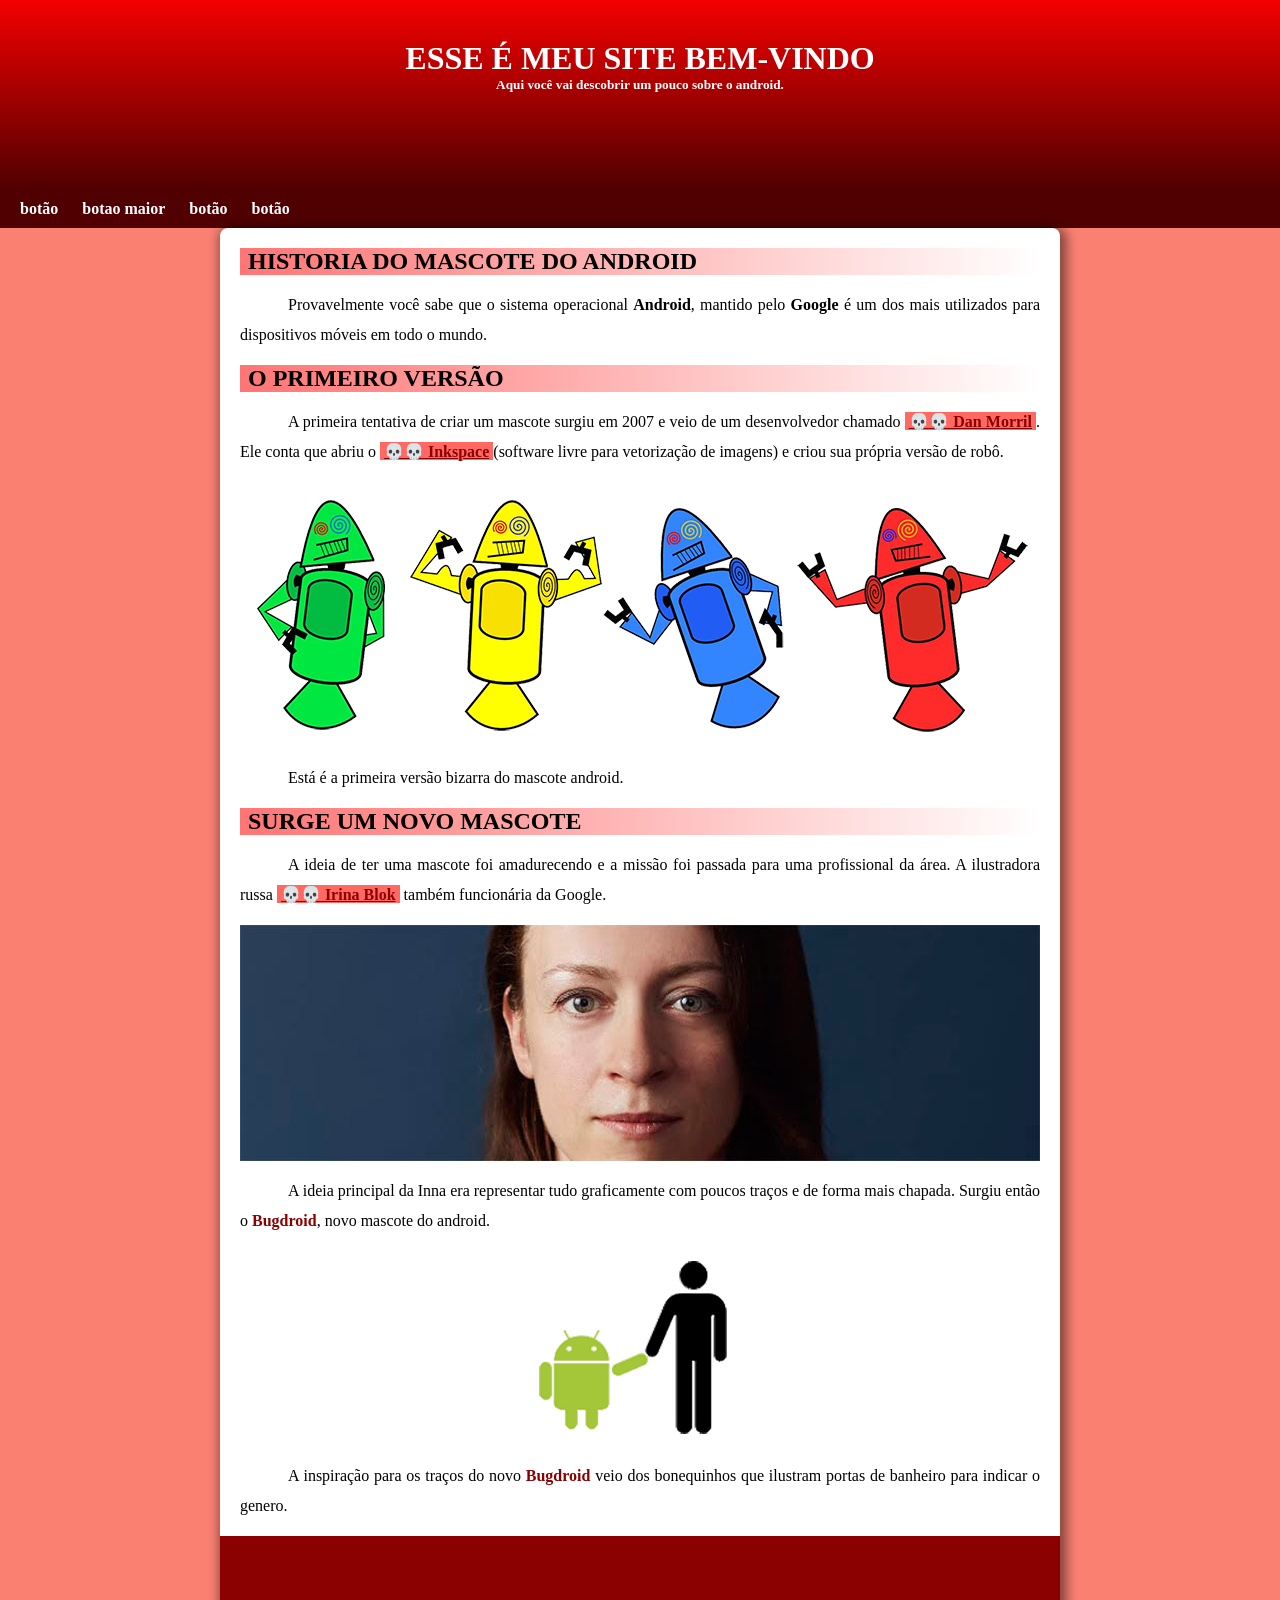
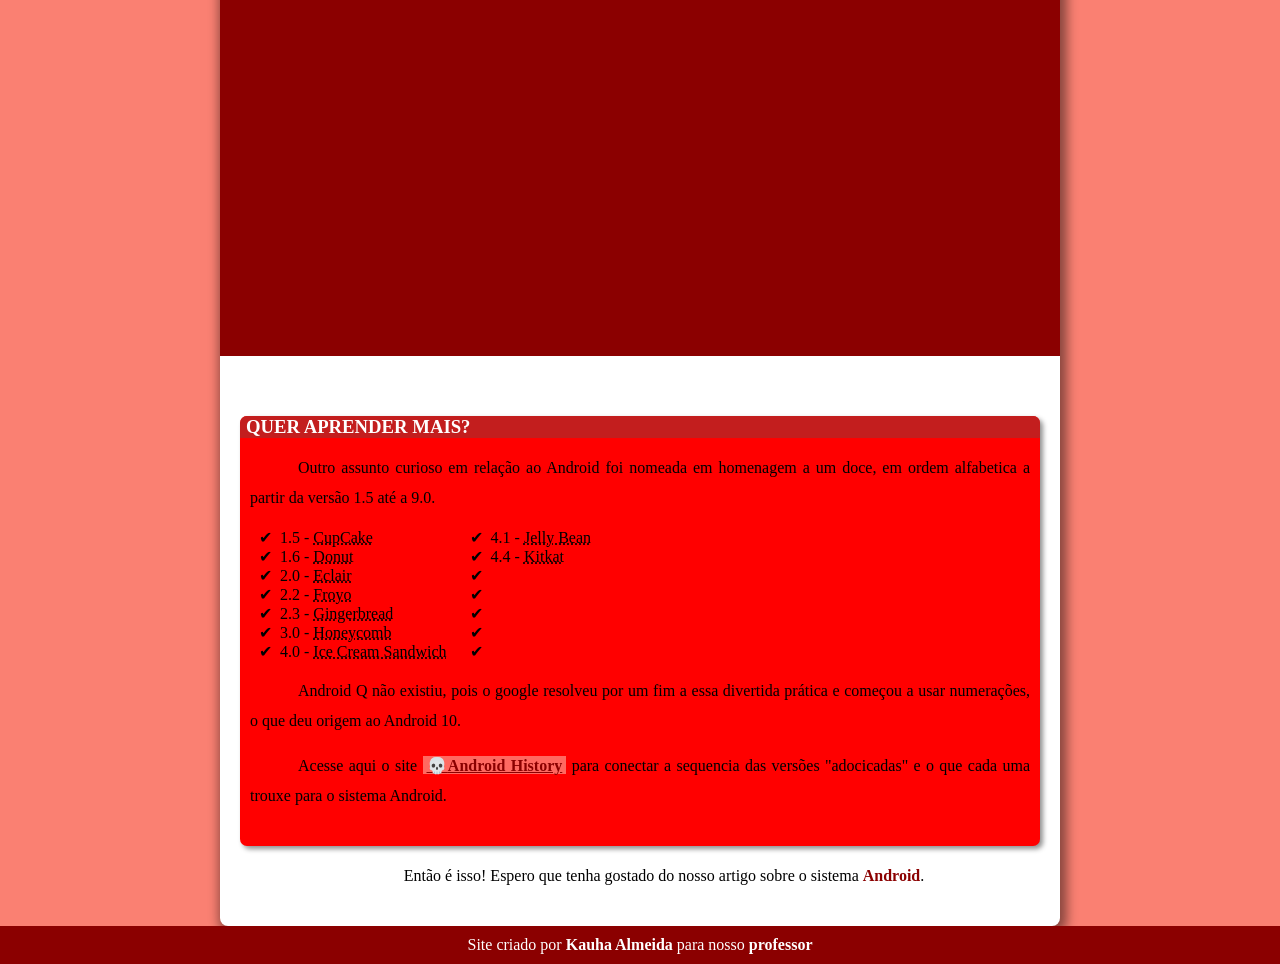
<file: segundo/pacote-projeto-d010/site.html>
<!DOCTYPEhtml>
<html lang="pt-br">
<head>
<meta charset="UTF-8">
<meta http-equiv="Content-Type" Content="text/html">
	<link rel="stylesheet" href="css.css">
	<title>SIte android</title>
	<link rel="shortcut icon" href="imagens/favicon.ico" type="image/x-icon">
	
</head>

<body>
	
	<header>
	
		<h1>ESSE É MEU SITE BEM-VINDO</h1>
		<h5>Aqui você vai descobrir um pouco sobre o android.</h5>
		
	</header>
	
	<nav>
		<a href="">botão</a>
		<a href="">botao maior</a>
		<a href="">botão</a>
		<a href="">botão</a>
	</nav>
	
	<main>
	
	<article>
	
	<h2>HISTORIA DO MASCOTE DO ANDROID</h2>
	<P>Provavelmente você sabe que o sistema operacional <strong>Android</strong>, mantido pelo <strong>Google</strong> é um dos mais utilizados para dispositivos móveis em todo o mundo.</P>
	
	<h2>O PRIMEIRO VERSÃO</h2>
	<P>A primeira tentativa de criar um mascote surgiu em 2007 e veio de um desenvolvedor chamado <a href="#">&#x1F480 Dan Morril</a>. Ele conta que abriu o <a id="link" href="#">&#x1F480 Inkspace</a>(software livre para vetorização de imagens) e criou sua própria versão de robô.</P>
	
	
	<!--<img src="imagens/dan-droids.png" alt="img.png">-->
		<picture>
		
			<source media="(max-width: 800px)" srcset="imagens/dan-droids-pq.png" type="image/png">
			<img src="imagens/dan-droids.png" alt="img.png">
		
		</picture>
		
	
	
	<P>Está é a primeira versão bizarra do mascote android. </P>
	
	<h2>SURGE UM NOVO MASCOTE</h2>
	
	<P>A ideia de ter uma mascote foi amadurecendo e a missão foi passada para uma profissional da área. A ilustradora russa <a id="link" href="#">&#x1F480 Irina Blok</a> também funcionária da Google.</P>
	
	<!--<img src="imagens/dan-droids.png" alt="img.png">-->
		
		<picture>
		
			<source media="(max-width: 800px)" srcset="imagens/irina-blok-pq.jpg" type="image/png">
			<img src="imagens/irina-blok.jpg" alt="img.jpg">
		
		</picture>
	
	<p>A ideia principal da Inna era representar tudo graficamente com poucos traços e de forma mais chapada. Surgiu então o <mark>Bugdroid</mark>, novo mascote do android.</p>
	
	<!--<img src="imagens/dan-droids.png" alt="img.png">-->
		
		<picture>
		
			<img class="imgpq" src="imagens/bugdroid.png" alt="img.png">
		
		</picture>
		
	
	<p>A inspiração para os traços do novo <mark>Bugdroid</mark> veio dos bonequinhos que ilustram portas de banheiro para indicar o genero.</p>
	
	<div class="video">
	<!--<VIDEO href="#" poster="" alt=""> VIdeo</VIDEO>-->
	
	<iframe 
	src="https://www.youtube.com/embed/WkpaTQPoGa4" title="YouTube
	video player" frameborder="0" allow="accelerometer; 
	autoplay; clipboard-write; encrypted-media; gyroscope;
	picture-in-picture; web-share" allowfullscreen></iframe>
	
	</div>
	
	<aside>
	
	<h3 class="corh3">QUER APRENDER MAIS?</h3>
	
	<p>Outro assunto curioso em relação ao Android foi nomeada em homenagem a um doce, em ordem alfabetica a partir da versão 1.5 até a 9.0.</p>
		<ul>
			<li>1.5 - <abbr title="BOlo de copo">CupCake</abbr>
			<li>1.6 - <abbr title="Rosquinha">Donut</abbr>
			<li>2.0 - <abbr title="bomba">Eclair</abbr>
			<li>2.2 - <abbr title="ioqurte congelado">Froyo</abbr>
			<li>2.3 - <abbr title="biscoite de gengibre">Gingerbread</abbr>
			<li>3.0 - <abbr title="favo de mel">Honeycomb</abbr>
			<li>4.0 - <abbr title="sanduiche de sorvete">Ice Cream Sandwich</abbr>
		</ul>
		<ul>
			<li>4.1 - <abbr title="jujuba">Jelly Bean</abbr></li>
			<li>4.4 - <abbr title="kitkat">Kitkat</abbr>
			<li>
			<li>
			<li>
			<li>
			<li>
		</ul>
		
	<p>Android Q não existiu, pois o google resolveu por um fim a essa divertida prática e começou a usar numerações, o que deu origem ao Android 10.</p>
	
	<p>Acesse aqui o site <a href="#">Android History</a> para conectar a sequencia das versões "adocicadas" e o que cada uma trouxe para o sistema Android. </p>	
	
	</aside>
	
	<p id="p">Então é isso! Espero que tenha gostado do nosso artigo sobre o sistema <mark>Android</mark>.</p>
	
	</article>
	
	</main>                                                                                                                                                                                                                                                                                                                                                            
	
	<footer>
		Site criado por <strong>Kauha Almeida</strong> para nosso <strong>professor</strong>
	</footer>


</body>

</html>
</file>
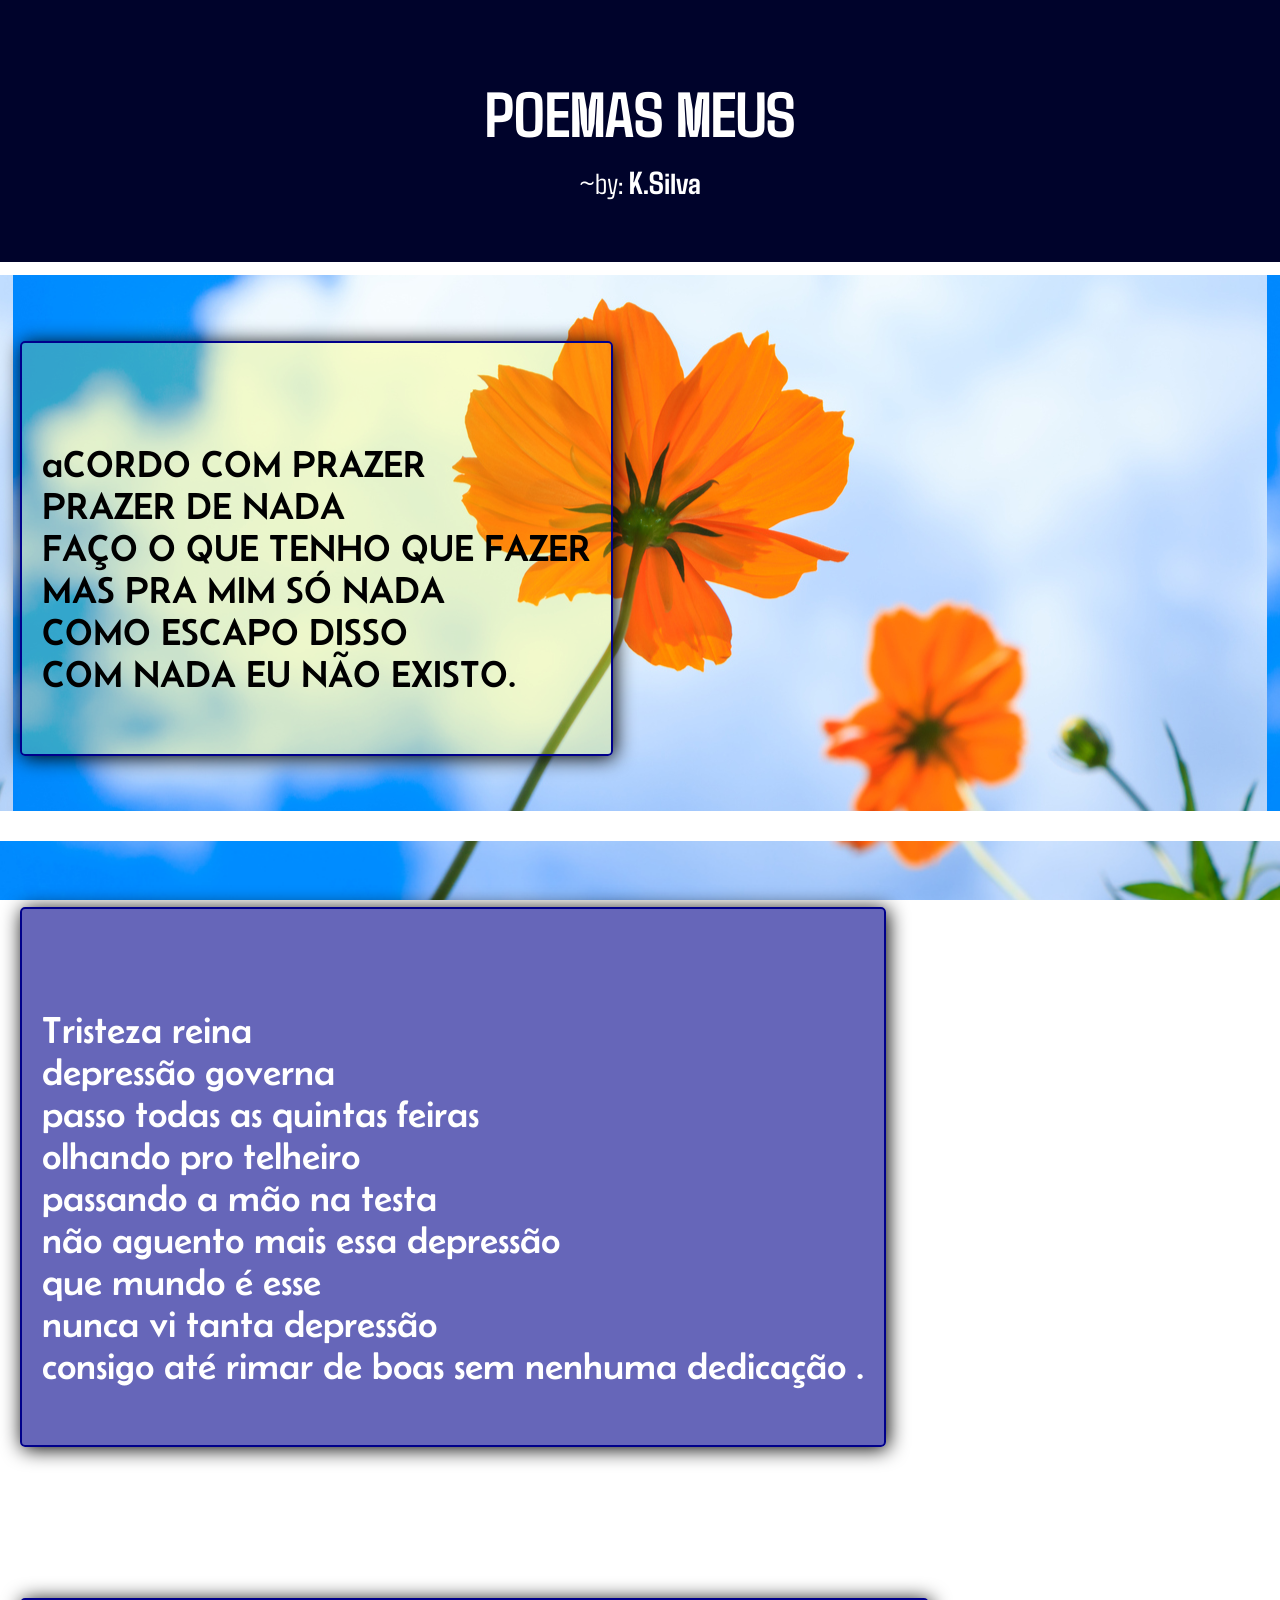
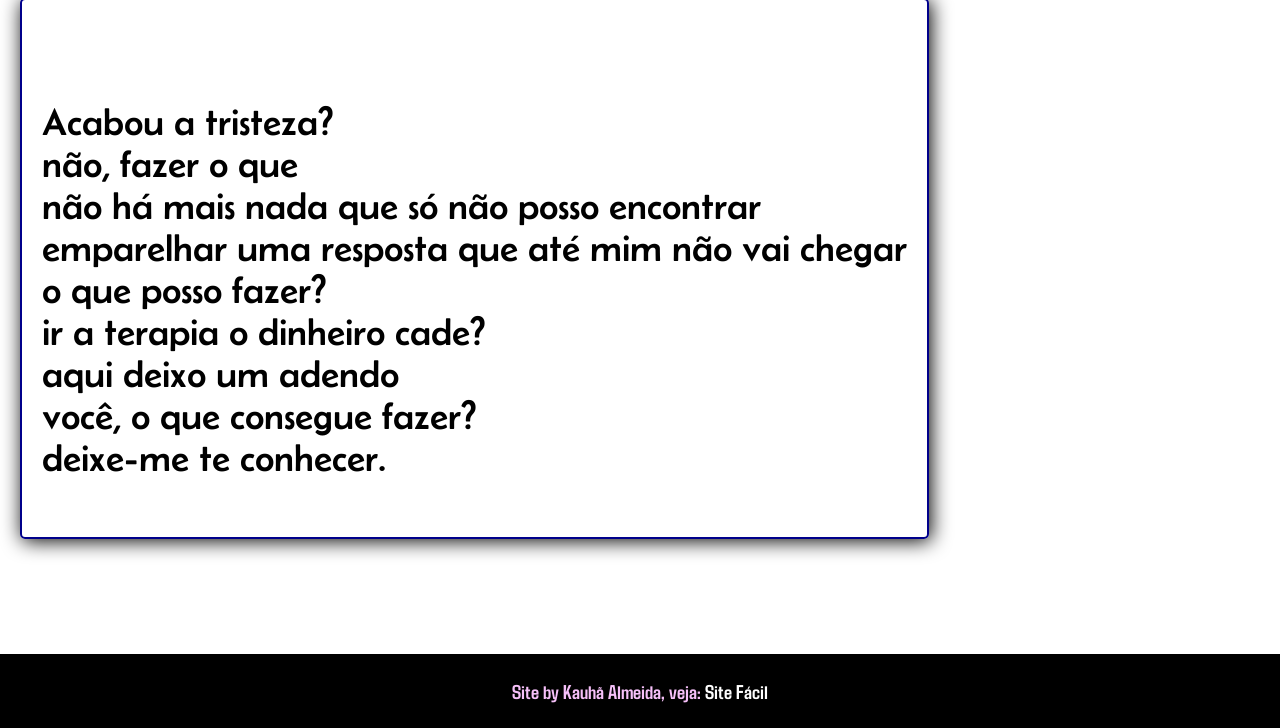
<file: terceiro/meu projeto/meu site.html>
<!DOCTYPE html>
<html>
<head>
<meta http-equiv="content-type" content="text/html ; charset=utf-8">
<meta name="viewport" content="width=width-device, initial-scale=1.0"/>
<title>Meu projeto 3</title>
<link rel="stylesheet" href="index.css">
</head>
<body>

<header>
 <h1>POEMAS MEUS</h1>
 <p id="de">~by:
 <a href="meu site.html" target="_blank" id="autor"> K.Silva</a>
 </p>
</header>

<main>

<PRE>
<DIV class="configuracao" id="fundo" >
<div id="cor1"><p>
aCORDO COM PRAZER
PRAZER DE NADA
FAÇO O QUE TENHO QUE FAZER
MAS PRA MIM SÓ NADA
COMO ESCAPO DISSO 
COM NADA EU NÃO EXISTO.</p></div>
</DIV>

<DIV class="configuracao" id="fundo2">
<div id="cor2"><p>
Tristeza reina
depressão governa
passo todas as quintas feiras 
olhando pro telheiro 
passando a mão na testa 
não aguento mais essa depressão 
que mundo é esse 
nunca vi tanta depressão 
consigo até rimar de boas sem nenhuma dedicação .
</p></DIV>
</div>

<div class="configuracao" id="fundo3">
<div id="cor3"><p>
Acabou a tristeza?
não, fazer o que
não há mais nada que só não posso encontrar  
emparelhar uma resposta que até mim não vai chegar
o que posso fazer?
ir a terapia o dinheiro cade?
aqui deixo um adendo
você, o que consegue fazer?
deixe-me te conhecer.
</p></div>
</div>

</pre>

</main>
<FOOTER>
<p>Site by Kauhã Almeida, veja: <a href="meu site.html" target="_blank">Site Fácil</a>
</p>
</FOOTER>

</body>
</html>
</file>
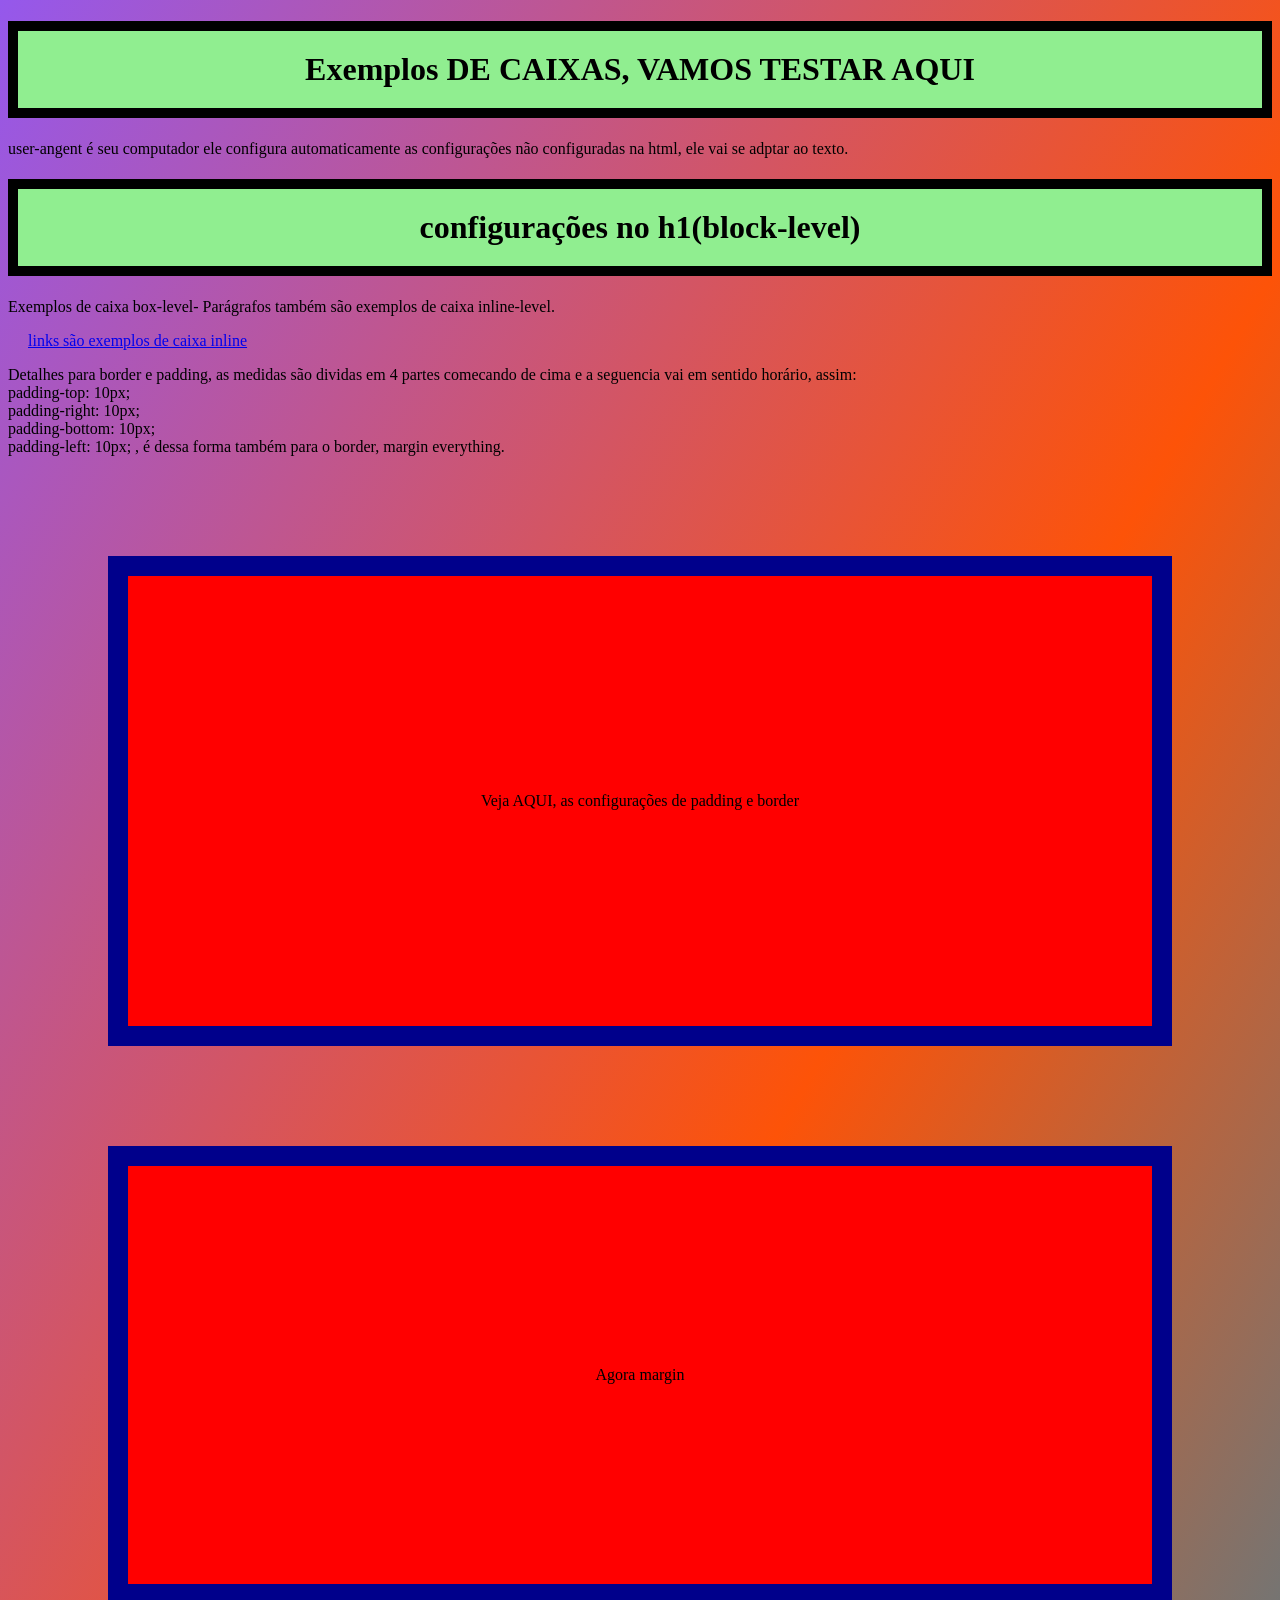
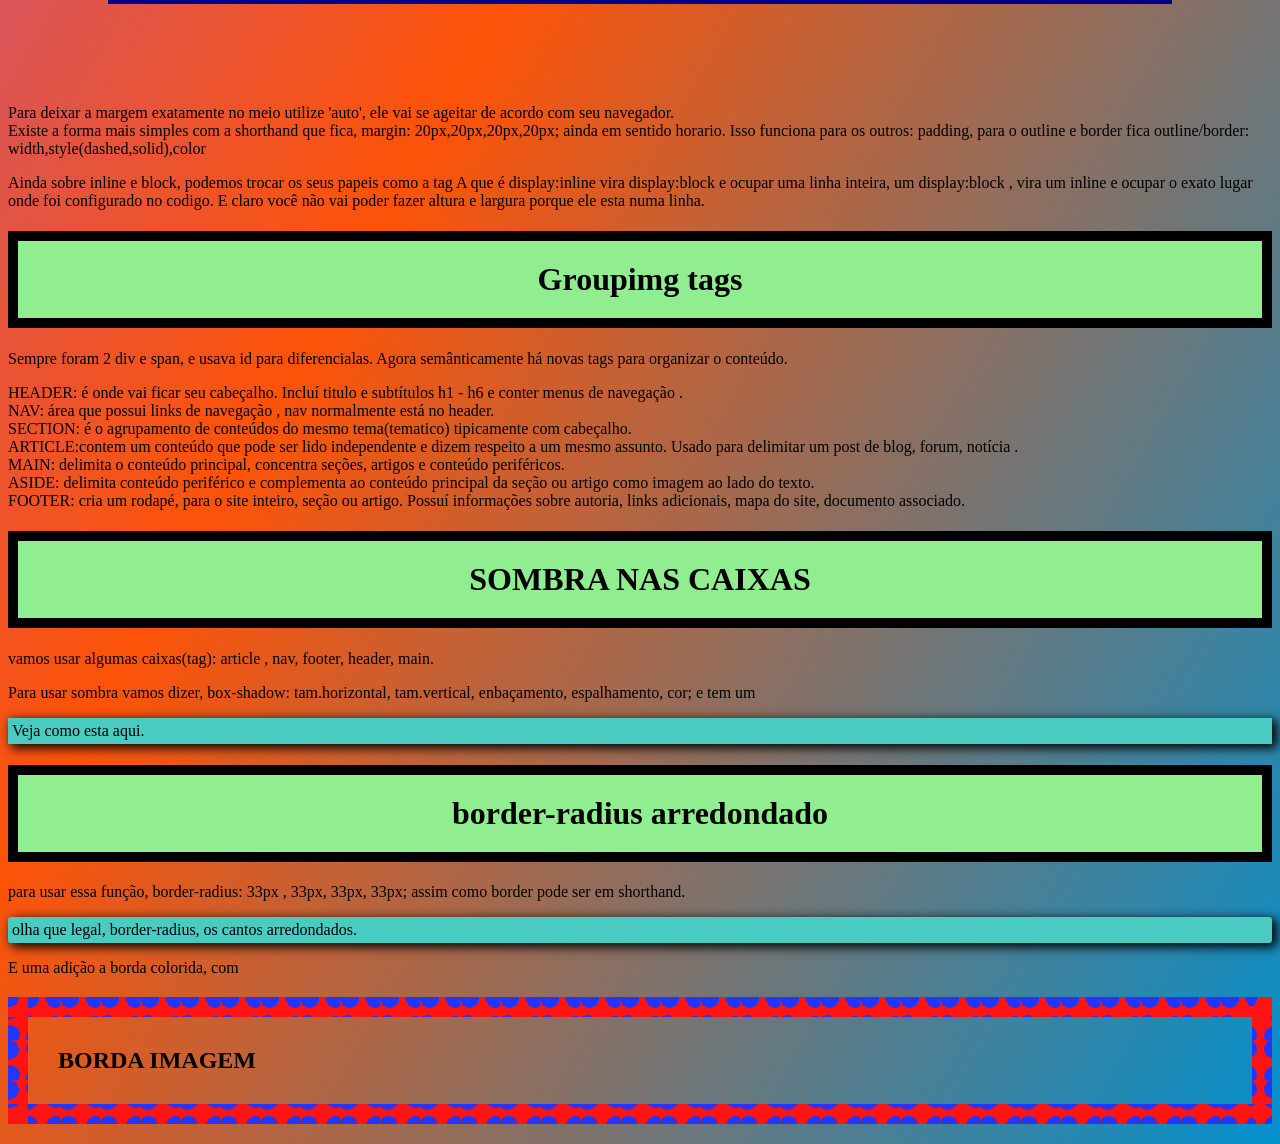
<file: segundo/css/pagina2/css.html>
<!doctype html>
<html lang="pt-br">
<head>
<meta http-equiv="Content-Type" content="text/html ; charset=UTF-8">
<title>CAIXAS</title>
<style>
	h1{
		background-color: lightgreen;
		height: auto;
		width: auto;
		text-align: center;
		
		border-width: 10px;
		border-style: solid;
		border-color: black;
		
		padding-top: 20px;
		padding-right: auto;
		padding-bottom: 20px;
		padding-left: auto;
	}
	a{
		text-align: left;
		border-width: 20px;
		border-style: flex;
		border-color: black;
		
		padding-top: 20px;
		padding-right: 20px;
		padding-bottom: 20px;
		padding-left: 20px;
	}
	#cor{
		border: 20px solid black; 
		padding: 30px;
		border-image-source: url('cor.png');
		border-image-slice: 20;
		border-image-repeat: repeat;
	}
	main{
		background-color: red;
		text-align: center;
		
		padding-top: 200px;
		padding-right: 200px;
		padding-bottom: 200px;
		padding-left: 200px;
		
		border-color: darkblue;
		border-width: 20px;
		border-style: solid;
		
		margin-top:100px;
		margin-left:100px;
		margin-bottom:100px;
		margin-right:100px;
		
		border-outline: 20px;
		outline-color: blue;
		outline-width: 12px;
	}
	body{
		background-color:silver;					
		background: linear-gradient(120deg, #9558EC , #FD5308, #0291cd );
	}
	header{
		background-color: white;
		padding: 10px;
		margin:10px;
	}
	nav{
		background-color: #4ACBC1;
		padding: 4px;
		box-shadow: 4px 3px 11px 1px black;
	}
	#bor{
		background-color: #4ACBC1;
		padding: 4px;
		border-radius: 3px;
	}
	nav > a{
	text-decoration: none;
	color: white;
	font-weight: bold;
	margin-right: 30px;
	}
	nav > a:hover {
	text-decoration: underline;
	}
	footer{
		background-colors: black;
		color: white;
		text-align: center;
		padding: 1px;
		margin: 0px;               
	}
	footer >p{
		margin: 0px;
	}
	article{
		background-color: lightgrey;
		padding: 5px;   
	}
	article > aside{
		background-color: rgb(165, 165, 165);
	}
</style>

</head>
<body>

<h1>Exemplos DE CAIXAS, VAMOS TESTAR AQUI</h1>

<p>
user-angent é seu computador ele configura automaticamente as configurações não configuradas na html, ele vai se adptar ao texto.
</p>

<h1>configurações no h1(block-level)</h1>

<p>
Exemplos de caixa box-level- Parágrafos também são exemplos de caixa inline-level.
</p>

<a href="#">links são exemplos de caixa inline</a>

<p>Detalhes para border e padding, as medidas são dividas em 4 partes comecando de cima e a seguencia vai em sentido horário, assim:<br>
padding-top: 10px;<br>
padding-right: 10px;<br>
padding-bottom: 10px;<br>
padding-left: 10px; , é dessa forma também para o border, margin everything.</p>

<main>

<p>Veja AQUI, as configurações de padding e border</p>

</main>

<main>Agora margin</main>

<p> Para deixar a margem exatamente no meio utilize 'auto', ele vai se ageitar de acordo com seu navegador.<br>
Existe a forma mais simples com a shorthand que fica, margin: 20px,20px,20px,20px; ainda em sentido horario. Isso funciona para os outros: padding, para o outline e border fica outline/border: width,style(dashed,solid),color </p>

<p>Ainda sobre inline e block, podemos trocar os seus papeis como a tag A que é display:inline vira display:block e ocupar uma linha inteira, um display:block , vira um inline e ocupar o exato lugar onde foi configurado no codigo. E claro você não vai poder fazer altura e largura porque ele esta numa linha. </p>

<h1>Groupimg tags</h1>
<p>Sempre foram 2 div e span, e usava id para diferencialas. Agora semânticamente há novas tags para organizar o conteúdo.</p>
<p>HEADER: é onde vai ficar seu cabeçalho. Incluí titulo e subtítulos h1 - h6 e conter menus de navegação .<br>
NAV: área que possui links de navegação , nav normalmente está no header.<br>
SECTION: é o agrupamento de conteúdos do mesmo tema(tematico) tipicamente com cabeçalho.<br>
ARTICLE:contem um conteúdo que pode ser lido independente e dizem respeito a um mesmo assunto. Usado para delimitar um post de blog, forum, notícia . <br>
MAIN: delimita o conteúdo principal, concentra seções, artigos e conteúdo periféricos.<br>
ASIDE: delimita conteúdo periférico e complementa ao conteúdo principal da seção ou artigo como imagem ao lado do texto.<br>
FOOTER: cria um rodapé, para o site inteiro, seção ou artigo. Possuí informações sobre autoria, links adicionais, mapa do site, documento associado.<br>
</p>


<h1>SOMBRA NAS CAIXAS</h1>
<P>vamos usar algumas caixas(tag): article , nav, footer, header, main.</P>
<p>Para usar sombra vamos dizer, box-shadow: tam.horizontal, tam.vertical, enbaçamento, espalhamento, cor; e tem um  </p>

<nav>
	Veja como esta aqui.
</nav>

<h1>border-radius arredondado</h1>

<p>para usar essa função, border-radius: 33px , 33px, 33px, 33px; assim como border pode ser em shorthand.</p>
<nav id="bor"> olha que legal, border-radius, os cantos arredondados.</nav>
<p> E uma adição a borda colorida, com <br></p>

<h2 id="cor">BORDA IMAGEM</h2>

</body>
</html>
</file>
<file: terceiro/index.css>
/**/
body{
	font-family: Arial, Helvetica, sans-serif;
}
table{
	margin: 10px;
	border: 1px solid red;
	
}
td{
	border: 1px solid;
	padding: 3px;
	border-collapse: collapse;	
	text-align: center;
}

table.mudanca {
	vertical-align: bottom;
	width: 300px;
	height: 300px;
	border: 3px solid green;
}
thead, tfoot{
	background-color: gray;
	color: white;
}
table.fo{
	border-collapse: collapse;
	width:300px;
	border: 2px solid blue;
	position: relative;
}
caption{
	font-size: 1.5em;
	font-weight: bold;
	padding: 10px;
	background-color: lightgray;
}
td.num{
	text-align: right;
}
.fo th{
	border: 2px solid blue;
}
.colapso th{
	border: 4px solid green;
}
.colapso td{
	padding: 13px;
}
.fo tbody > tr:nth-child(2n) {
	background-color: lightgray;
}
thead > tr > th{
	position: sticky;
	top: -1px;
	background-color: white;
}
table.fi{
	width: 300px;
	
	border-collapse: collapse;
}
td.fi{
	border: 1px solid black;
	padding: 10px;
	text-align: center;
}
div > p{
	background-color: red;
}
div > p:nth-child(1){
	background-color: blue;
	
}
div > p:nth-of-type(1){
	background-color:green;
}
.fe th {
	border: 1px solid green;
	font-weight: bold;
	font-size: 1.3em;
}
.fe td{
	
	vertical-align: center;
}
table.fe {
	border-collapse: collapse;
	width:300px;
}
table.fa{
	border-collapse: collapse;
	width: 350px;
}
.fa thead th{
	background-color: gray;
	color: white;
	border:1px solid black;
}
.fa th,td{
	border:1px solid black;
}
.materia{
	text-align: left;
	font-weight: normal;
}
.media{
	text-align: left;
	color: white;
	background-color: gray;
	border:1px solid black;
}
col.carea{
	background-color: blue;
}
col.cdisc{
	background-color: green;
}
col.cnota{
	background-color: lightgreen;
}
.cmedia{
	background-color: red;
}
div#container{
	overflow-x: auto;
}
.ga th{
	color:black;
}
</file>
<file: segundo/pacote-projeto-d010/css.css>
@import "UTf-8"
@font-face{
	font-family: Android;
	src:url('fontes/font.otf');
	font-weight: normal;
}

:root{
	--cor1 : #F40001;
	--cor2 : #500000;
	--cor3 : #c31e1e;
	--cor4 : #ff7575;
	--cor5 : #F68080;
	--cor6 : #ff6961;
	
	--fonte-padrao: Arial, Verdana, Helvica, sans-serif;
	--fonte-destaque: arial;
	--fonte-android: 'Android';
}
*{
	margin:auto;
}
body{
	font-family: 'Android';
	background-color: salmon;
	color: white;
}
header{
	/*border:20px solid black;
	margin-left: -10px;
	margin-right: -20px;
	margin-top: -10px;
	margin-bottom: -10px;
	*/
	min-height: 150px;
	text-align: center;
	background-image: linear-gradient(to bottom, #F40001, #500000); 
	margin: auto;
	padding-top: 40px;
}
head > h1{
	color: white;
	margin-bottom: 100px;
	padding-bottom:70px;
	text-shadow: 6px 2px 0px rgb(0,0,0);
}
head > h5 {
	color:white;
	font-size: 3em;
	padding-right: 10px;
	padding-left: 10px;
	margin: auto;
	max-width:600px;
	text-shadow: 2px 2px 0px rgba(0,0,0, 0.267);
}
h2{
	background-image: linear-gradient(to right, #ff7575, #ffffff);
	padding-left:2px;
	text-indent: 6px;
}
nav{
	text-align: left;
	padding: 10px; 
	margin-right= -85px;
	background-color:#500000;
}
nav > a{
	color: white;
	padding: 10px;
	font-weight:bold;
	border-radius: 5px;
	text-decoration: none;
	transition-duration: 0.4s;
}
nav a:hover{
	background-color: #F68080;
	color: darkred;
}
main{
	background-color: white;
	color:black;
	
	box-shadow: 3px 3px 11px 4px rgba(0,0,0,0.450);
	
	min-width: 100x;
	max-width: 800px;

	padding: 20px;
	
	margin-right: auto;
	margin-left: auto;
	
	border-radius: 8px;
}
main p{
	text-indent: 3em;
	margin: 15px 0px;
	text-align: justify;
	line-height: 30px;
	font-size: 1em;
}
main a{
	font-weight: bold;
	color: darkred;
	background-color: #ff6961 ;
	
	padding-top: 1px;
	padding-bottom: 0px;
	padding-left: 4px;
	padding-right: 4px;
}
main a:hover{
	font-weight: bold;
	color: black;
	background-color: red;
}
main a::before{
	content:'\1F480';
}

aside{
	background-color: red;
	border-radius: 7px;

	padding-bottom: 20px;
	
	margin-top: 60px;
	box-shadow: 3px 3px 5px rgba(0,0,0, 0.435);
}
aside p{
	padding-left: 10px;
	padding-right: 10px;
}
div.video{
	margin: 0px -20px 30px -20px;
	background-color: darkred;
	padding: 20px;
	padding-bottom: 50%;
	position: relative;
}
div.video > iframe{
	position: absolute;
	top: 5%; 
	left: 5%;
	width: 90%;
	height: 90%;
}
aside h3{
	background-image: linear-gradient(to right, #c31e1e, #c31e1e);
	color: white;
	font-weight:bold;
	border-radius: 7px 7px 0px 0px;
	text-indent: 6px;
}
aside > ul{
	list-style-type:'\2714\00A0\00A0';
}
img{
	margin: 0px;
	display: block;	
}
picture .imgpq{
	display: block;
	margin: auto;
}
#p{
	text-align: center;
}
p mark{
	background: none;
	font-weight: bold;
	color: darkred;
}
mark a{
	background: none;
	font-weight: bold;
	color: darkred;
}
ul{
	display: inline-block;
}
footer{
	text-align: center;
	background-color:darkred;
	
	margin: auto;
	padding: 10px 10px 10px 10px;
	
}
</file>
<file: terceiro/meu projeto/index.css>
@import url('https://fonts.googleapis.com/css2?family=Agdasima&family=Belanosima:wght@400;600&display=swap');

:root{
	--font: Verdana, Geneva,Tahoma, sans-serif;
	--font2: 'Agdasima', sans-serif;
	--font3: 'Belanosima', sans-serif;
}

body{
	font-family: var(--font2); 
	margin: 0px;
}
header{
	background-color: #00032b;
	padding: 30px;
	border:0px;
	
	color:white;
	text-align: center;
}
header > h1{
	font-variant:small-caps;
	font-size: 5vw;
}
header p{
	margin-top: -31px;
	font-size: 2.5vw;
}
header a ,footer a{
	color: white;
	text-decoration: none;
	font-weight: bolder;
}
header a:hover, footer a:hover{
	text-decoration: underline;
}
header div{
	font-weight: bold;
}
/*#de{

	font-weight: lighter;
	font-size: 10px;
	display:inline;
}	
#autor{
	font-size: 10px;
	text-height: 8px;
	font-weight: bolder;
	display:inline;
}*/
main{
	min-height:85vh;
}
.configuracao{
	/*max pega o maior entre eles
	 min pega o menor entre eles
	*/
	
	font-size: 3vw;
	padding:20px;
	
	
	font-family: var(--font2);
}
main p{
		font-family: var(--font3);
}

#cor1{
	padding:20px;
	margin-bottom: 35px;
	border: 2px solid darkblue;
	border-radius: 5px;

	display: inline-block;
	box-shadow: 2px 2px 20px black;
	
	background-color: rgba(255, 255, 0, 0.200);
	
}
#cor2{
	padding:20px;
	margin-bottom: 35px;
	border: 2px solid darkblue;
	border-radius: 5px;

	display:inline-block;
	color: white;
	
	box-shadow: 2px 2px 20px black;
	background-color: rgba(0, 0, 139, 0.600);
}
#cor3{
	padding:20px;
	margin-bottom: 35px;
	border: 2px solid darkblue;
	border-radius: 5px;
	
	display: inline-block;
	
	box-shadow: 2px 2px 20px black;
	background-color: rgba(255, 255, 255, 0.200); 
}
#fundo{
	
	background-image: url('imagens/imagem.jpg');
	background-position: center center;background-attachment: fixed;
}
#fundo2{
	
	background-image: url('imagens/imagem.jpg');
	background-position: right center;
	background-attachment: fixed;
	background-size:cover;
	
}
#fundo3{
	
	background-image: url('imagens/imagem.jpg');
	background-position: bottom left;
	background-attachment: fixed;
}
footer p{
	font-size: 20px;
	font-weight: 600;
}
footer{
	margin-top: 30px;
	padding: 5px;
	color: #f6c0f9;
	text-align: center;
	background-color: black;
}
</file>
